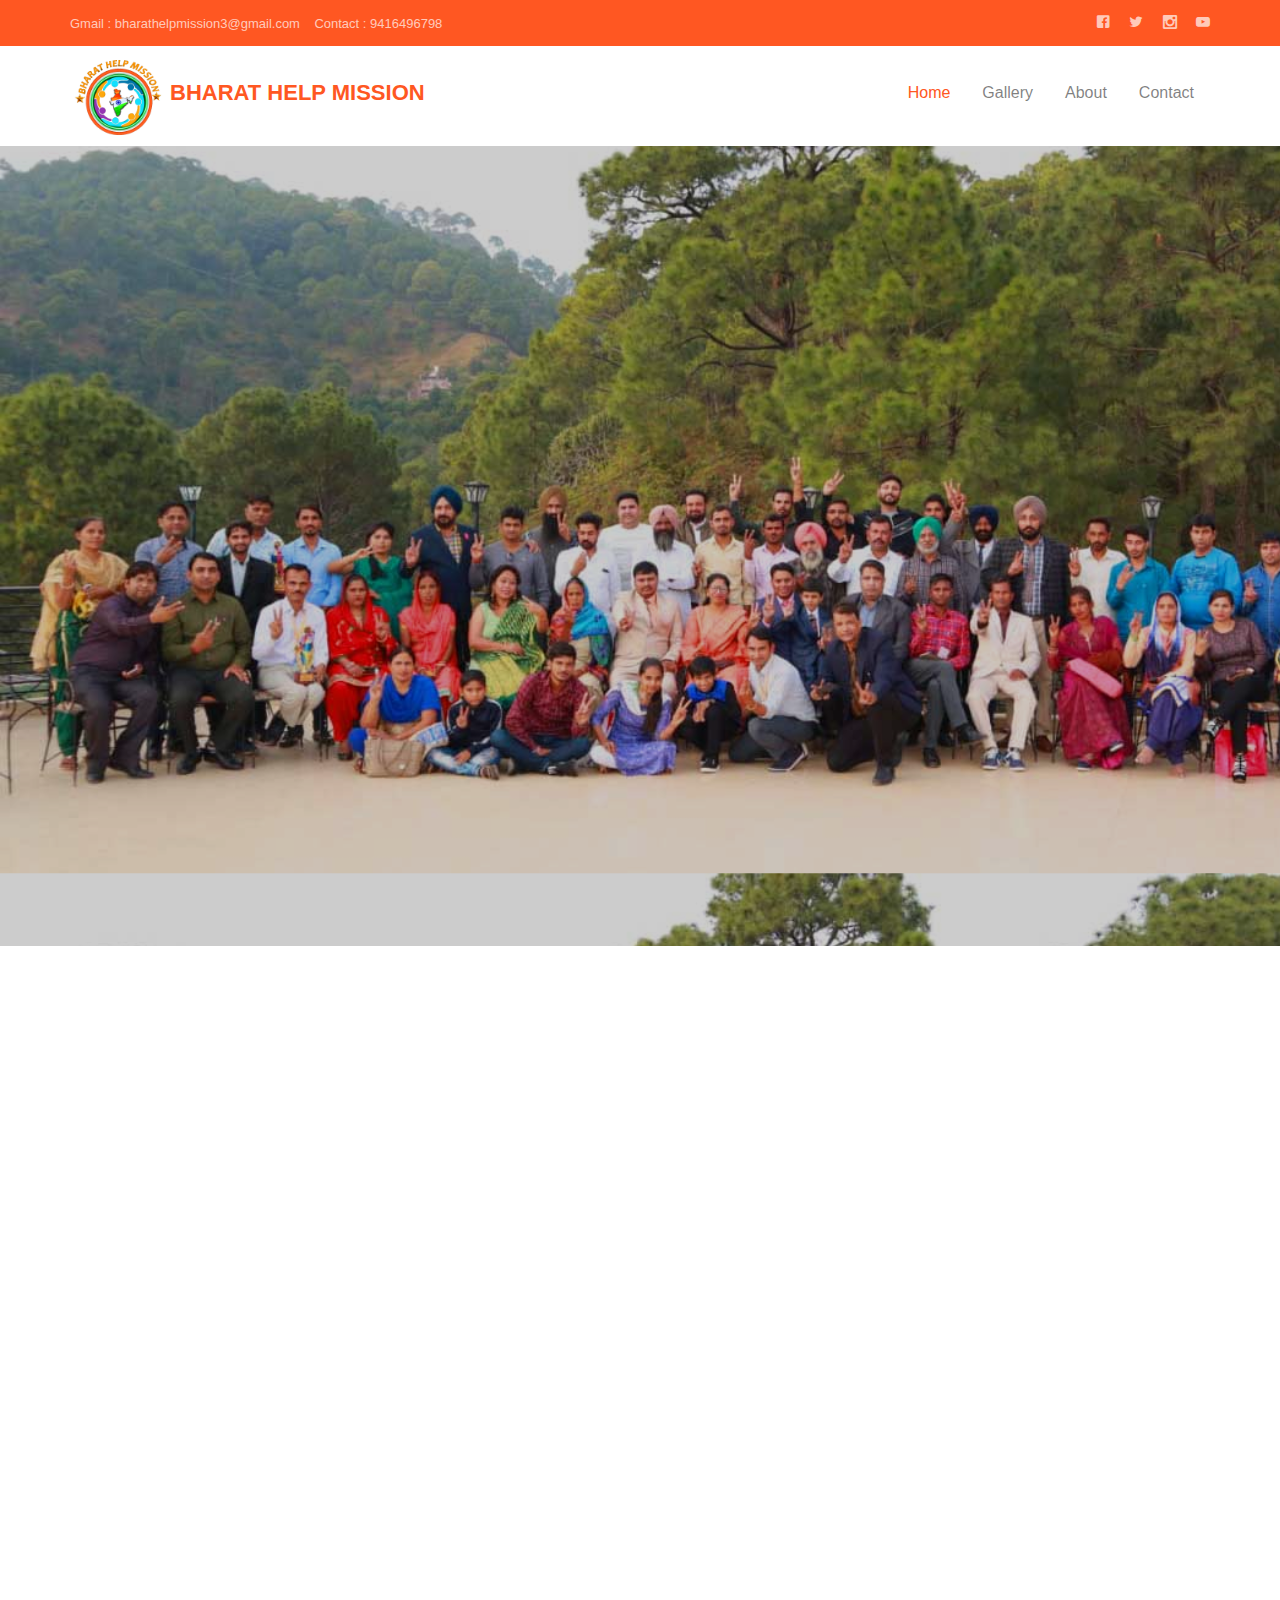
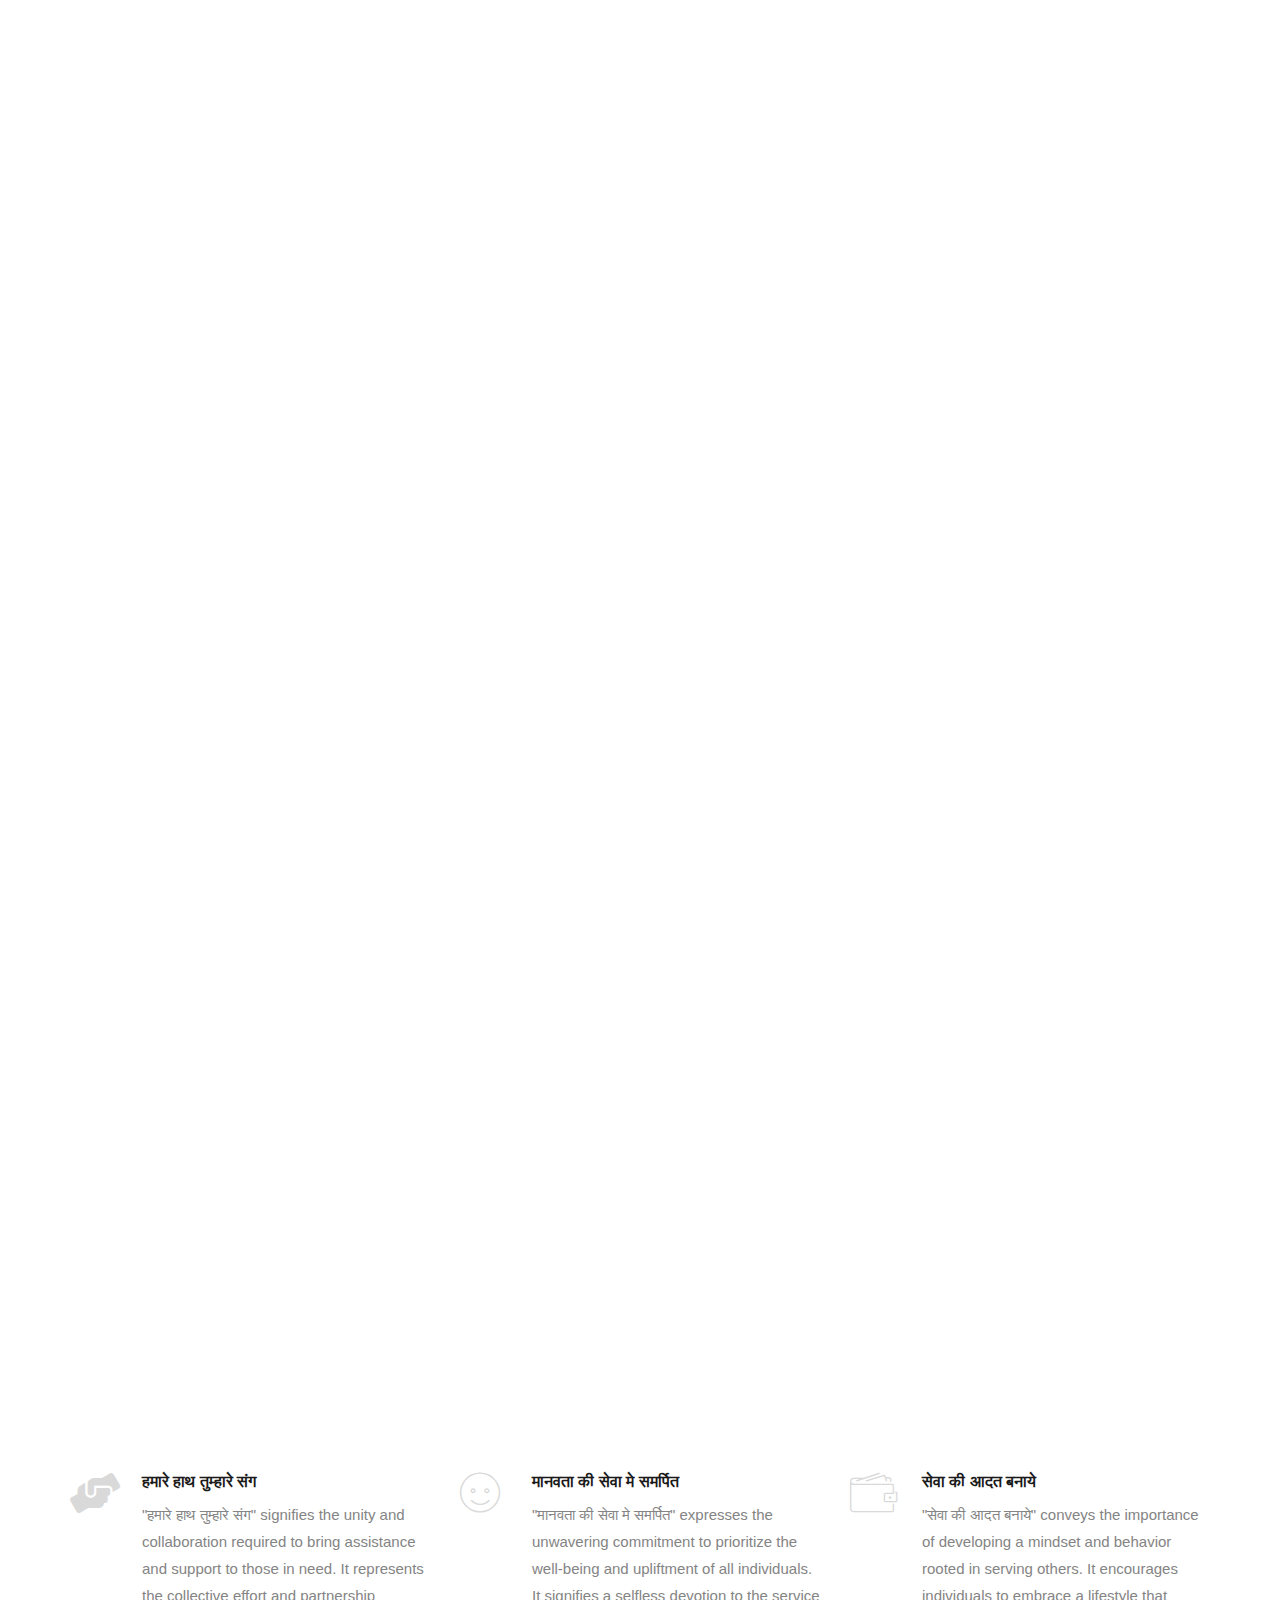
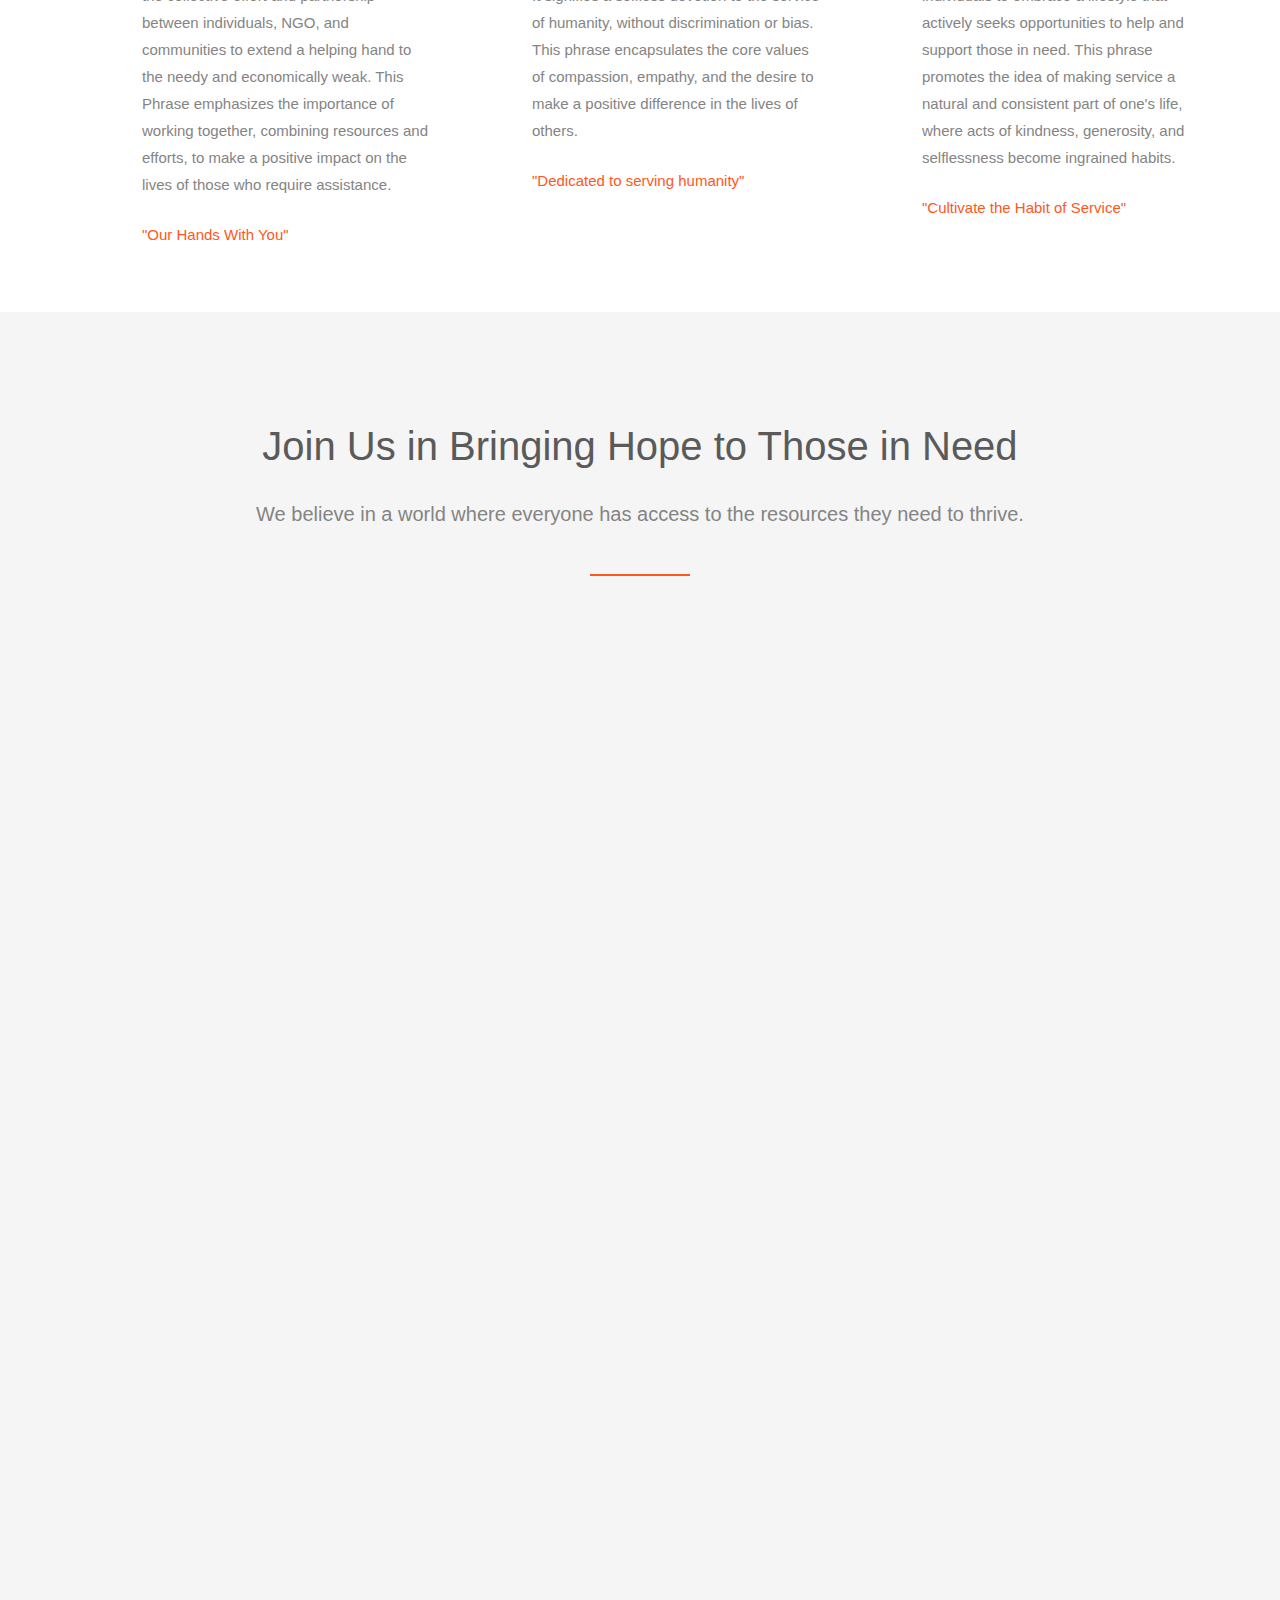
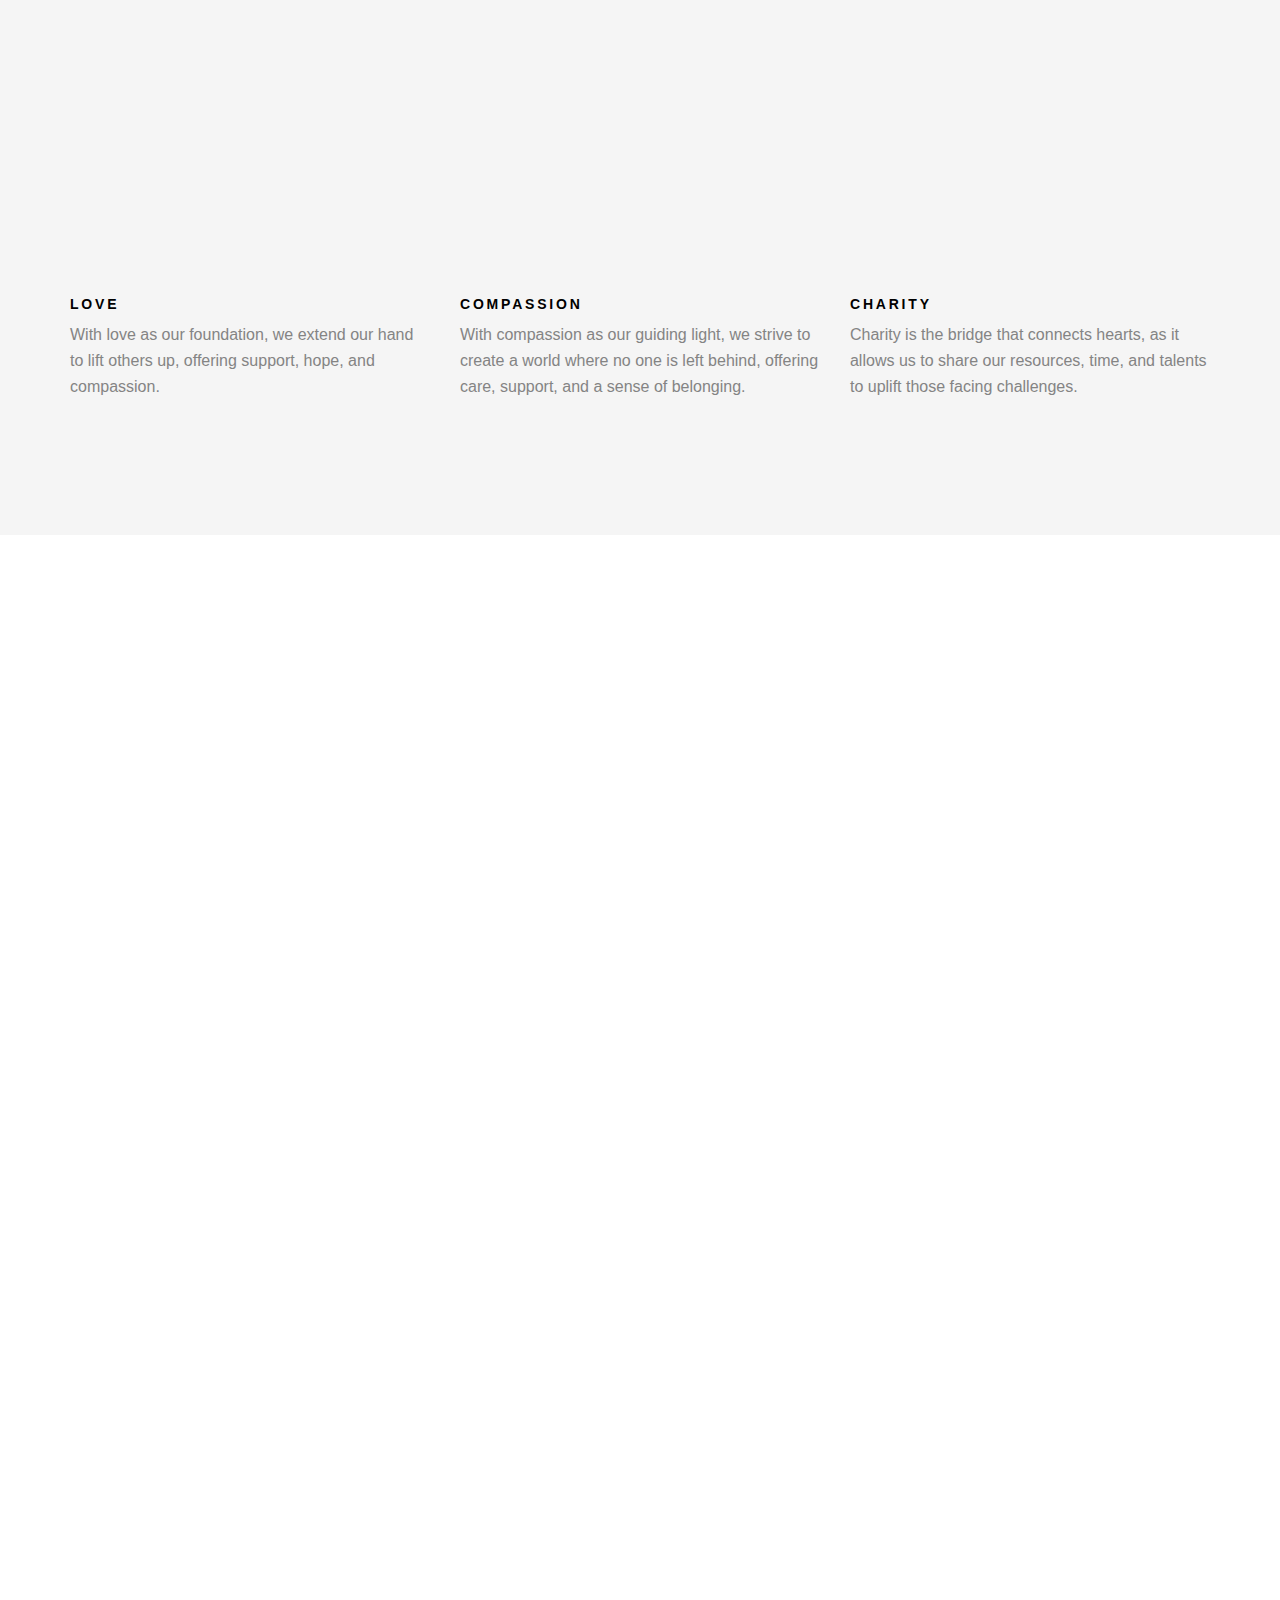
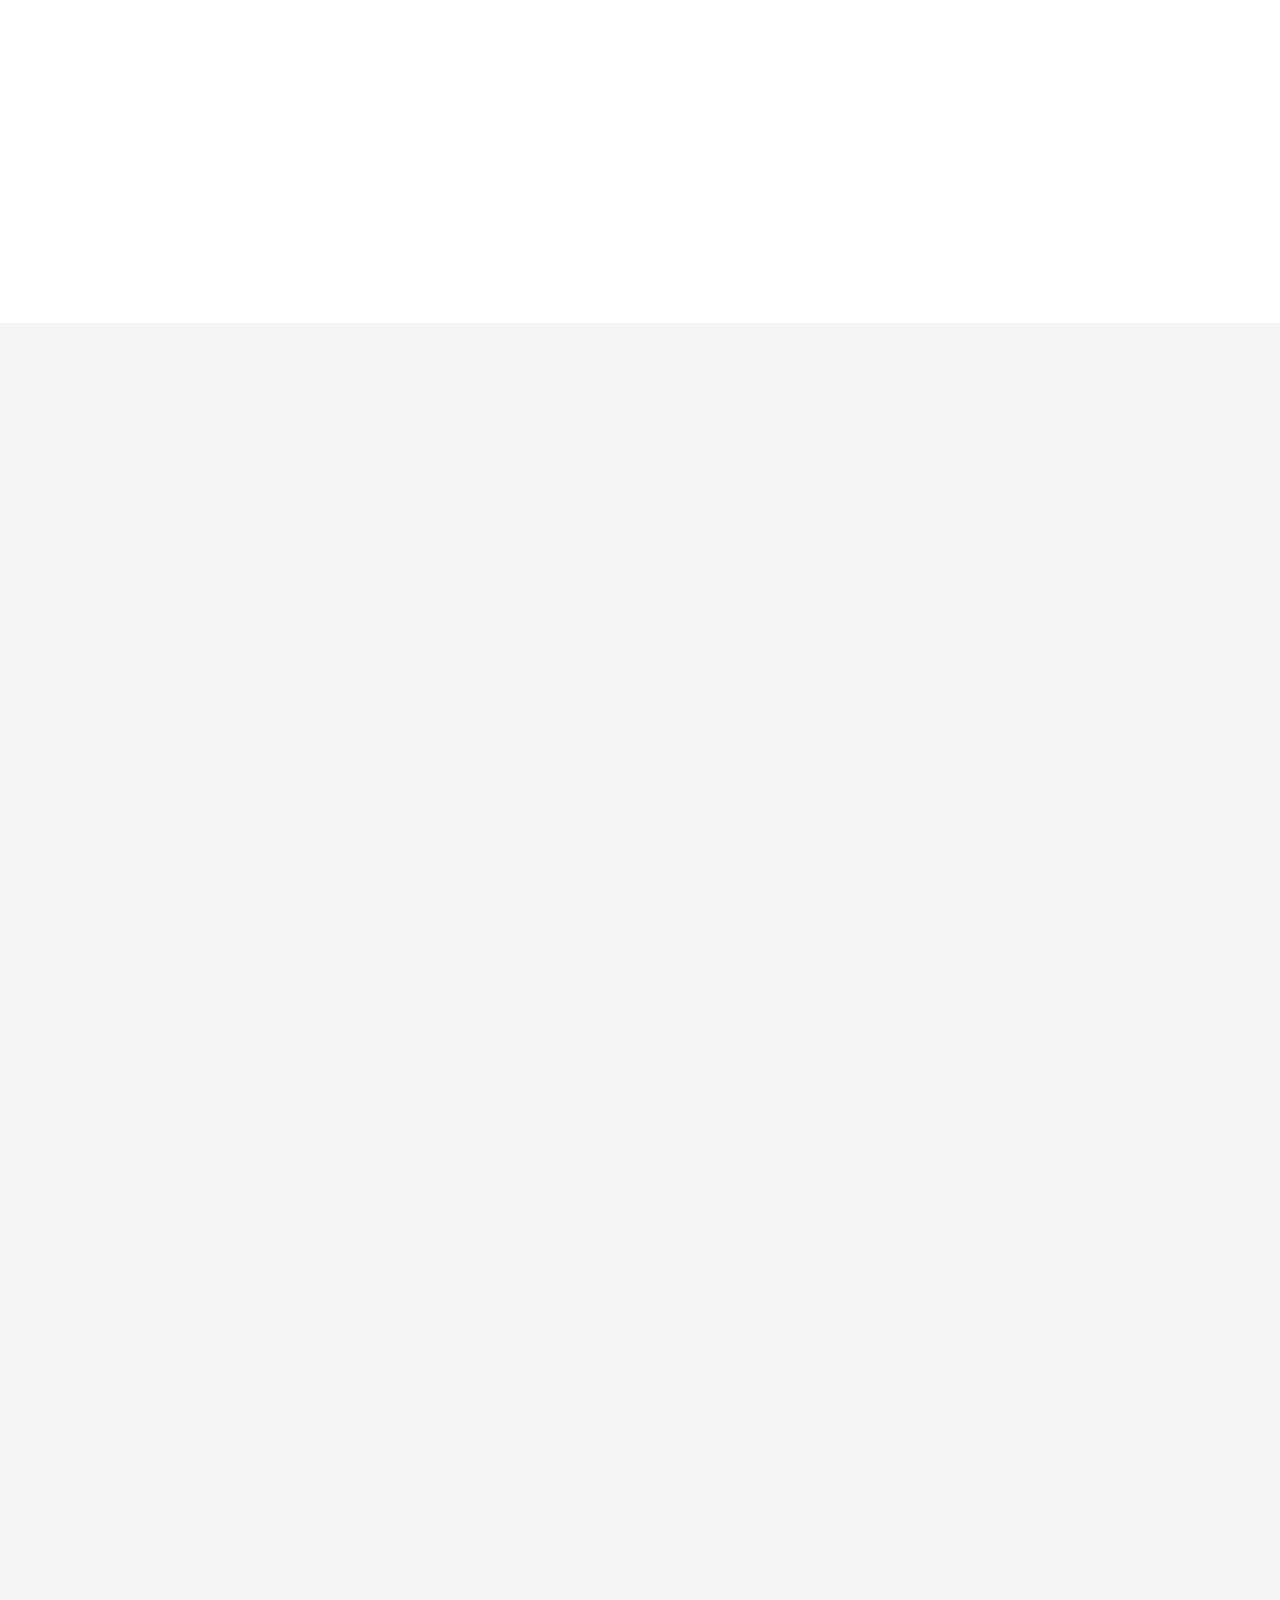
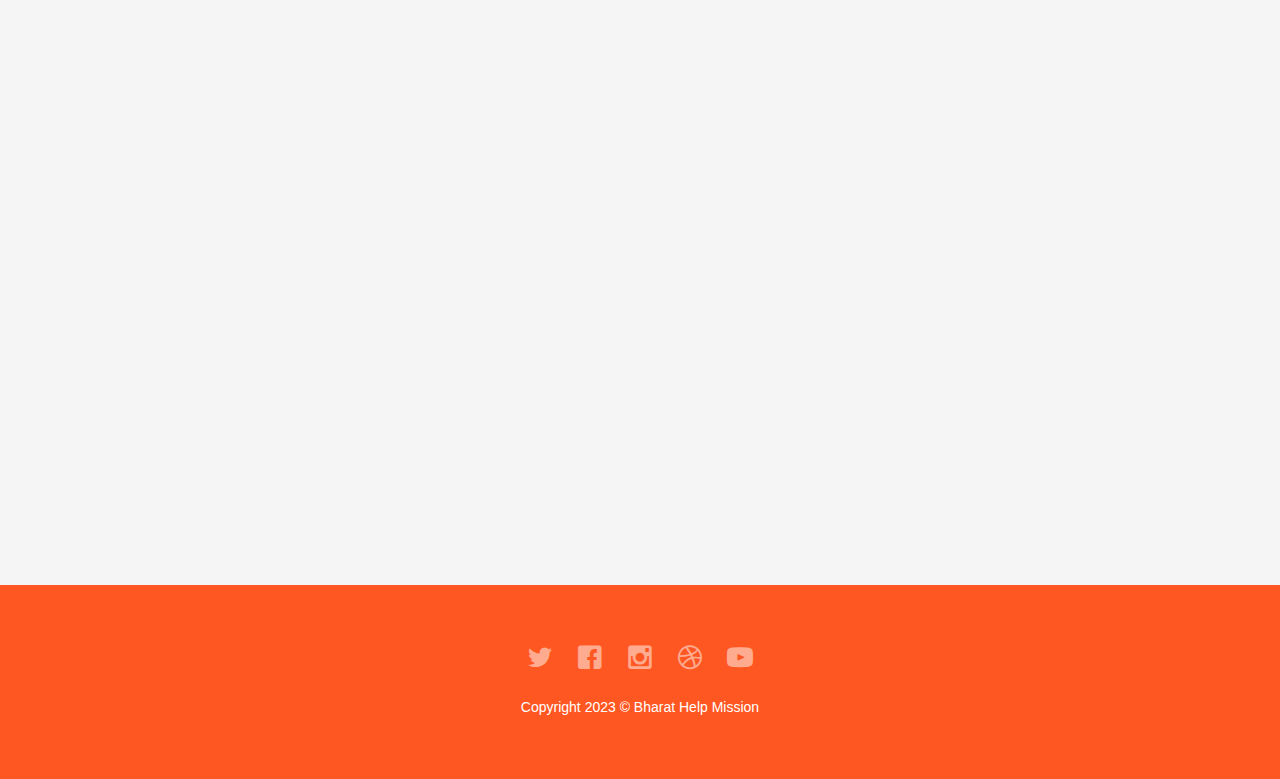
<file: index.html>
<!DOCTYPE html>
<!--[if gt IE 8]><!--> <html class="no-js"> <!--<![endif]-->
	<head>
	<meta charset="utf-8">
	<meta http-equiv="X-UA-Compatible" content="IE=edge">
	<title>Bharat Help Mission</title>
	<meta name="viewport" content="width=device-width, initial-scale=1">

	<meta name="description" content="At Bharat Help Mission, we are dedicated to making a positive impact in the lives of individuals and communities across India. Our multifaceted approach focuses on Health & Education, Awareness Camps for Drug Addiction in Youth, Plantation Camps for Environment Awareness, Food Delivery for Needy Persons, and supporting economically weak girls in their marriages. We believe in creating a brighter future by fostering compassion, empowerment, and sustainable development.">
	<meta name="keywords" content="Bharat help mission,Health & Education, Awareness Camps, Drug Addiction in Youth, Plantation Camps, Environment Awareness, Food Delivery, Needy Persons Initiative, Economically Weak Girls, Marriage Support, Empowerment, Sustainable Development, Compassion, Community, Generosity, Hope, Resilience, Unity, Social Issues, Collective Action, Transformation, Inclusion,NGO in kaithal, Charity organization, Social welfare, Volunteer opportunities, Philanthropy, Community development, Social impact, Humanitarian work, Empowering lives, Poverty alleviation, Education for underprivileged, Health initiatives, Environmental conservation, Youth empowerment, Women empowerment, Rural development, Sustainable initiatives, Community outreach, Support for marginalized, Disaster relief.">
	<meta name="robots" content="index, follow">
	<meta name="googlebot" content="index, follow">
	<meta name="google" content="nositelinkssearchbox">
	<meta property="og:title" content="Bharat help mission">
	<meta property="og:type" content="website">
	<meta property="og:url" content="https://bharathelpmission.com">
	<meta property="og:image" content="https://bharathelpmission.com/images/overview.png">


  	<!-- Facebook and Twitter integration -->
	<meta property="og:title" content=""/>
	<meta property="og:image" content=""/>
	<meta property="og:url" content=""/>
	<meta property="og:site_name" content=""/>
	<meta property="og:description" content=""/>
	<meta name="twitter:title" content="" />
	<meta name="twitter:image" content="" />
	<meta name="twitter:url" content="" />
	<meta name="twitter:card" content="" />

	<!-- Place favicon.ico and apple-touch-icon.png in the root directory -->
	<link rel="shortcut icon" href="favicon.ico">

	<!-- <link href='https://fonts.googleapis.com/css?family=Open+Sans:400,700,300' rel='stylesheet' type='text/css'> -->
	
	<!-- Animate.css -->
	<link rel="stylesheet" href="css/animate.css">
	<!-- Icomoon Icon Fonts-->
	<link rel="stylesheet" href="css/icomoon.css">
	<!-- Bootstrap  -->
	<link rel="stylesheet" href="css/bootstrap.css">
	<!-- Superfish -->
	<link rel="stylesheet" href="css/superfish.css">

	<link rel="stylesheet" href="css/style.css">

	<link rel="stylesheet" href="https://cdnjs.cloudflare.com/ajax/libs/font-awesome/5.15.3/css/all.min.css">



	<!-- Modernizr JS -->
	<script src="js/modernizr-2.6.2.min.js"></script>
	<!-- FOR IE9 below -->
	<!--[if lt IE 9]>
	<script src="js/respond.min.js"></script>
	<![endif]-->

	</head>
	<body>
		<div id="fh5co-wrapper">
		<div id="fh5co-page">
		<div class="header-top">
			<div class="container">
				<div class="row">
					<div class="col-md-6 col-sm-6 text-left fh5co-link">
						<a href="#">Gmail : bharathelpmission3@gmail.com</a>
						<a href="#">Contact : 9416496798</a>
					</div>
					<div class="col-md-6 col-sm-6 text-right fh5co-social">
						<a href="https://www.facebook.com/BHARATHELPMISSION?mibextid=ZbWKwL" class="grow"><i class="icon-facebook2"></i></a>
						<a href="#" class="grow"><i class="icon-twitter2"></i></a>
						<a href="#" class="grow"><i class="icon-instagram2"></i></a>
						<a href="https://www.youtube.com/@bharathelpmission1183" class="grow"><i class="icon-youtube2"></i></a>
					</div>
				</div>
			</div>
		</div>
		<header id="fh5co-header-section" class="sticky-banner">
			<div class="container">
				<div class="nav-header">
					<img src="/images/logos.png" alt="Logo" width="100px" style="float:left;">
					<a href="#" class="js-fh5co-nav-toggle fh5co-nav-toggle dark"><i></i></a>
					<h1 id="fh5co-logo"><a href="index.html">Bharat Help Mission</a></h1>
					<!-- START #fh5co-menu-wrap -->
					<nav id="fh5co-menu-wrap" role="navigation">
						<ul class="sf-menu" id="fh5co-primary-menu">
							<li class="active">
								<a href="index.html">Home </a>
							</li>
							<!-- <li>
								<a href="#" class="fh5co-sub-ddown">Menu 1</a>
								<ul class="fh5co-sub-menu">
									<li><a href="#">Submenu 1</a></li>
									<li><a href="#">Submenu 2</a></li>
									<li><a href="#">SubGallery</a></li>
									<li><a href="#">Submenu 4</a></li>
									<li><a href="#">Submenu 5</a></li>
								</ul>
							</li> -->
							<!-- <li>
								<a href="#" class="fh5co-sub-ddown">Menu 2</a>
								 <ul class="fh5co-sub-menu">
								 	<li><a href="#">Submenu 1</a></li>
								 	<li><a href="#">Submenu 2</a></li>
								 	<li><a href="#">SubGallery</a></li>
								</ul>
							</li> -->
							<li><a href="Gallery.html">Gallery</a></li>
							<li><a href="about.html">About</a></li>
							<li><a href="contact.html">Contact</a></li>
						</ul>
					</nav>
				</div>
			</div>
		</header>
		
		

		<div class="fh5co-hero">
			<div class="fh5co-overlay"></div>
			<div class="fh5co-cover text-center" data-stellar-background-ratio="0.5" style="background-image: url(images/cover_bg_1.jpg);">
				<!-- <div class="desc animate-box">
					<h2><strong>Text</strong> Word <strong>For Example</strong></h2>
					<span>by <a href="#" target="_blank" class="fh5co-site-name">Bharat Mission Help</a></span>
					<span><a class="btn btn-primary btn-lg" href="#">Any Button</a></span>
				</div> -->
			</div>

		</div>
		<!-- end:header-top -->
		<!-- fh5co-content-section -->

		<div id="fh5co-services-section">
			<div class="container">
				<div class="row">
					<div class="col-md-8 col-md-offset-2 text-center heading-section animate-box">
						<h3>Our Projects & Service Sectors</h3>
						<p>At Bharat Help Mission, we're committed to creating a better world for everyone. Through our work, we provide support and resources to those who need it most, including economically disadvantaged families and individuals. From helping to fund weddings for young women to providing essential supplies to communities in crisis, we're dedicated to making a difference in the lives of others.</p>
					</div>
				</div>
			</div>
			<div class="container">
				<div class="row text-center">
					<div class="col-md-4 col-sm-4">
						<div class="services animate-box">
							<span><img src="images/icons/health.png" width="200px"></i></span>
							<h3>Health & Education</h3>
							<p>At Bharat Help Mission, we are dedicated to transforming lives through health and education initiatives. We strive to empower individuals and communities by providing access to quality healthcare services and educational opportunities. Our mission is to build a healthier and more educated society, where every person has the chance to thrive and reach their full potential.</p>
							<!-- <p>"Empowering Lives through Health and Education"</p> -->
						</div>
					</div>
					<div class="col-md-4 col-sm-4">
						<div class="services animate-box">
							<span><img src="images/icons/marrige.png" width="200px"></span>
							<h3>Poor Girl Group Marriage Program</h3>
							<p>We are committed to empowering economically disadvantaged girls through our Poor Girl Group Marriage Program. We believe that every girl deserves a dignified and joyous wedding celebration, regardless of their financial circumstances. Through our program, we provide financial support and resources to help these girls embark on their journey of matrimony with happiness and confidence. </p>
						</div>
					</div>
					<div class="col-md-4 col-sm-4">
						<div class="services animate-box">
							<span><img src="images/icons/drug.png" width="200px"></span>
							<h3>Awareness Camp for Drug Addiction in Youth</h3>
							<p>we are dedicated to raising awareness about drug addiction in youth and fostering a drug-free future. Our Awareness Camp for Drug Addiction in Youth is designed to educate, support, and empower young individuals to make informed choices and steer clear of substance abuse. We aim to equip the youth with the knowledge and resources they need to lead healthy and fulfilling lives. Join us in our mission to build a generation free from the clutches of drug addiction.</p>
						</div>
					</div>
					<div class="col-md-4 col-sm-4">
						<div class="services animate-box">
							<span><img src="images/icons/plantation.png" width="200px"></span>
							<h3>Plantation Camp for Environment Awareness</h3>
							<p>we are passionate about environmental conservation and nurturing a greener future. Our Plantation Camp aims to bring communities together to actively participate in reforestation efforts. Through hands-on activities and educational sessions, we encourage individuals of all ages to plant trees, restore ecosystems, and create a sustainable environment for generations to come. Join us in making a positive impact on our planet through our Plantation Camp and let's sow the seeds of a greener tomorrow.</p>
						</div>
					</div>
					<div class="col-md-4 col-sm-4">
						<div class="services animate-box">
							<span><img src="images/icons/food.png" width="200px"></span>
							<h3>Food Delivery for Needy Persons Initiative</h3>
							<p>We believe that no one should go hungry. Our Food Delivery for Needy Persons initiative is dedicated to providing nutritious meals to individuals and families facing food insecurity. Through our network of volunteers and partnerships with local businesses, we deliver warm and wholesome meals directly to those in need. Join us in making a difference by ensuring that everyone has access to nourishing food, one meal at a time.</p>
						</div>
					</div>
					<div class="col-md-4 col-sm-4">
						<div class="services animate-box">
							<span><img src="images/icons/vaccination.png" width="200px"></span>
							<h3>Vaccination Camp (Medical Mission)</h3>
							<p> We are committed to safeguarding public health through our Vaccination Camp. Our camp aims to promote widespread vaccination and protect communities against preventable diseases. We provide a convenient and accessible platform for individuals to receive vaccinations in a safe and organized environment. Through our dedicated healthcare professionals and volunteers, we ensure that everyone has the opportunity to access life-saving immunizations. Join us in our mission to create healthier communities through our Vaccination Camp.</p>
						</div>
					</div>
				</div>
			</div>
		</div>



		<div id="fh5co-features">
			<div class="container">
				<div class="row">
					<div class="col-md-4">

						<div class="feature-left">
							<span class="icon">
								<!-- <i class="icon-profile-male"></i> -->
								<i class="fas fa-hands-helping"></i> <!-- Example: Social help icon -->
							</span>
							<div class="feature-copy">
								<h3>हमारे हाथ तुम्हारे संग</h3>
								<p>"हमारे हाथ तुम्हारे संग" signifies the unity and collaboration required to bring assistance and support to those in need. It represents the collective effort and partnership between individuals, NGO, and communities to extend a helping hand to the needy and economically weak. This Phrase emphasizes the importance of working together, combining resources and efforts, to make a positive impact on the lives of those who require assistance.</p>
								<p><a>"Our Hands With You"</a></p>
							</div>
						</div>

					</div>

					<div class="col-md-4">
						<div class="feature-left">
							<span class="icon">
								<i class="icon-happy"></i>
								<!-- <i class="fas fa-hands-holding-heart"></i> -->


							</span>
							<div class="feature-copy">
								<h3>मानवता की सेवा मे समर्पित</h3>
								<p>"मानवता की सेवा मे समर्पित" expresses the unwavering commitment to prioritize the well-being and upliftment of all individuals. It signifies a selfless devotion to the service of humanity, without discrimination or bias. This phrase encapsulates the core values of compassion, empathy, and the desire to make a positive difference in the lives of others. </p>
								<p><a >"Dedicated to serving humanity"</a></p>
							</div>
						</div>

					</div>
					<div class="col-md-4">
						<div class="feature-left">
							<span class="icon">
								<i class="icon-wallet"></i>
							</span>
							<div class="feature-copy">
								<h3>सेवा की आदत बनाये</h3>
								<p>"सेवा की आदत बनाये"  conveys the importance of developing a mindset and behavior rooted in serving others. It encourages individuals to embrace a lifestyle that actively seeks opportunities to help and support those in need. This phrase promotes the idea of making service a natural and consistent part of one's life, where acts of kindness, generosity, and selflessness become ingrained habits. </p>
								<p><a href="#">"Cultivate the Habit of Service" </a></p>
							</div>
						</div>
					</div>
				</div>
			</div>
		</div>

		<div id="fh5co-feature-product" class="fh5co-section-gray">
			<div class="container">
				<div class="row">
					<div class="col-md-12 text-center heading-section">
						<h3>Join Us in Bringing Hope to Those in Need</h3>
						<p>We believe in a world where everyone has access to the resources they need to thrive.</p>
					</div>
				</div>

				<div class="row row-bottom-padded-md">
					<div class="col-md-12 text-center animate-box">
						<p><img src="images/cover_bg_1a.jpg" alt="Free HTML5 Bootstrap Template" class="img-responsive"></p>
					</div>
					<div class="col-md-6 text-center animate-box">
						<p><img src="images/cover_bg_2.jpg" alt="Free HTML5 Bootstrap Template" class="img-responsive"></p>
					</div>
					<div class="col-md-6 text-center animate-box">
						<p><img src="images/cover_bg_3.jpg" alt="Free HTML5 Bootstrap Template" class="img-responsive"></p>
					</div>
				</div>
				<div class="row">
					<div class="col-md-4">
						<div class="feature-text">
							<h3>Love</h3>
							<p>With love as our foundation, we extend our hand to lift others up, offering support, hope, and compassion.</p>
						</div>
					</div>
					<div class="col-md-4">
						<div class="feature-text">
							<h3>Compassion</h3>
							<p>With compassion as our guiding light, we strive to create a world where no one is left behind, offering care, support, and a sense of belonging.</p>
						</div>
					</div>
					<div class="col-md-4">
						<div class="feature-text">
							<h3>Charity</h3>
							<p>Charity is the bridge that connects hearts, as it allows us to share our resources, time, and talents to uplift those facing challenges.</p>
						</div>
					</div>
				</div>

				
			</div>
		</div>

		
		<div id="fh5co-portfolio">
			<div class="container">

				<div class="row">
					<div class="col-md-6 col-md-offset-3 text-center heading-section animate-box">
						<h3>Our Gallery</h3>
						<p>Some Text about description your photos.</p>
					</div>
				</div>

				
				<div class="row row-bottom-padded-md">
					<div class="col-md-12">
						<ul id="fh5co-portfolio-list">

							<li class="two-third animate-box" data-animate-effect="fadeIn" style="background-image: url(images/cover_bg_1.jpg); ">
								<a href="#" class="color-3">
									<div class="case-studies-summary">
										<span>Give Love</span>
										<h2>Donation is caring</h2>
									</div>
								</a>
							</li>
						
							<li class="one-third animate-box" data-animate-effect="fadeIn" style="background-image: url(images/cover_bg_3.jpg); ">
								<a href="#" class="color-4">
									<div class="case-studies-summary">
										<span>Give Love</span>
										<h2>Donation is caring</h2>
									</div>
								</a>
							</li>

							<li class="one-third animate-box" data-animate-effect="fadeIn" style="background-image: url(images/cover_bg_1.jpg); "> 
								<a href="#" class="color-5">
									<div class="case-studies-summary">
										<span>Give Love</span>
										<h2>Donation is caring</h2>
									</div>
								</a>
							</li>
							<li class="two-third animate-box" data-animate-effect="fadeIn" style="background-image: url(images/cover_bg_3.jpg); ">
								<a href="#" class="color-6">
									<div class="case-studies-summary">
										<span>Give Love</span>
										<h2>Donation is caring</h2>
									</div>
								</a>
							</li>
						</ul>		
					</div>
				</div>

				<div class="row">
					<div class="col-md-4 col-md-offset-4 text-center animate-box">
						<a href="Gallery.html" class="btn btn-primary btn-lg">See Gallery</a>
					</div>
				</div>

				
			</div>
		</div>
		

		
		<div id="fh5co-content-section" class="fh5co-section-gray">
			<div class="container">
				<div class="row">
					<div class="col-md-8 col-md-offset-2 text-center heading-section animate-box">
						<h3>Our Philantrophist</h3>
						<p>Meet Our Team, Everyone is dedicated to server herself/himself to social work 	.</p>
					</div>
				</div>
			</div>
			<div class="container">
				<div class="row">
					<div class="col-md-4">
						<div class="fh5co-testimonial text-center animate-box">
							<figure>
								<img src="images/person_1.jpg" alt="user">
							</figure>
							<blockquote>
								<p>&ldquo;Some information about the person like there post or qualification and some work in our bharat mission help ngo &rdquo;</p>
							</blockquote>
							<span>Mr. Manoj Kumar</span>
						</div>
					</div>
					<div class="col-md-4">
						<div class="fh5co-testimonial text-center animate-box">
							<figure>
								<img src="images/person_2.jpg" alt="user">
							</figure>
							<blockquote>
								<p>&ldquo;Some information about the person like there post or qualification and some work in our bharat mission help ngo &rdquo;</p>
							</blockquote>
							<span>Mrs Parkashi Rana Ji</span>
						</div>
					</div>
					<div class="col-md-4">
						<div class="fh5co-testimonial text-center animate-box">
							<figure>
								<img src="images/person_3.jpg" alt="user">
							</figure>
							<blockquote>
								<p>&ldquo;Some information about the person like there post or qualification and some work in our bharat mission help ngo &rdquo;</p>
							</blockquote>
							<span>Mr Mahipal Singh Dhull</span>
						</div>
					</div>
				</div>
			</div>
		</div>

		<!-- END What we do -->


		<div id="fh5co-blog-section" class="fh5co-section-gray">
			<div class="container">
				<div class="row">
					<div class="col-md-8 col-md-offset-2 text-center heading-section animate-box">
						<h3>Recent From Blog</h3>
						<p>Bharat Help Mission is all about compassion, empathy, and kindness. We believe that by coming together as a community and supporting one another, we can make the world a better place. </p>
					</div>
				</div>
			</div>
			<div class="container">
				<div class="row row-bottom-padded-md">
					<div class="col-lg-4 col-md-4 col-sm-6">
						<div class="fh5co-blog animate-box">
							<a href="#"><img class="img-responsive" src="images/cover_bg_1.jpg" alt=""></a>
							<div class="blog-text">
								<div class="prod-title">
									<h3><a href=""#>Name of Mission or Work</a></h3>
									<span class="posted_by">Date of Work</span>
									<span class="comment"><a href="">21<i class="icon-bubble2"></i></a></span>
									<p>some information about these works or social work</p>
									<p><a href="#">Learn More...</a></p>
								</div>
							</div> 
						</div>
					</div>
					<div class="col-lg-4 col-md-4 col-sm-6">
						<div class="fh5co-blog animate-box">
							<a href="#"><img class="img-responsive" src="images/cover_bg_2.jpg" alt=""></a>
							<div class="blog-text">
								<div class="prod-title">
									<h3><a href=""#>Name of Mission or Work</a></h3>
									<span class="posted_by">Date of Work</span>
									<span class="comment"><a href="">21<i class="icon-bubble2"></i></a></span>
									<p>some information about these works or social work</p>
									<p><a href="#">Learn More...</a></p>
								</div>
							</div> 
						</div>
					</div>
					<div class="clearfix visible-sm-block"></div>
					<div class="col-lg-4 col-md-4 col-sm-6">
						<div class="fh5co-blog animate-box">
							<a href="#"><img class="img-responsive" src="images/cover_bg_3.jpg" alt=""></a>
							<div class="blog-text">
								<div class="prod-title">
									<h3><a href=""#>Name of Mission or Work</a></h3>
									<span class="posted_by">Date of Work</span>
									<span class="comment"><a href="">21<i class="icon-bubble2"></i></a></span>
									<p>some information about these works or social work</p>
									<p><a href="#">Learn More...</a></p>
								</div>
							</div> 
						</div>
					</div>
					<div class="clearfix visible-md-block"></div>
				</div>

				<div class="row">
					<div class="col-md-4 col-md-offset-4 text-center animate-box">
						<a href="#" class="btn btn-primary btn-lg">Our Blog</a>
					</div>
				</div>

			</div>
		</div>
		<!-- fh5co-blog-section -->
		<footer>
			<div id="footer">
				<div class="container">
					<div class="row">
						<div class="col-md-6 col-md-offset-3 text-center">
							<p class="fh5co-social-icons">
								<a href="#"><i class="icon-twitter2"></i></a>
								<a href="https://www.facebook.com/BHARATHELPMISSION?mibextid=ZbWKwL"><i class="icon-facebook2"></i></a>
								<a href="#"><i class="icon-instagram"></i></a>
								<a href=""><i class="icon-dribbble2"></i></a>
								<a href="https://www.youtube.com/@bharathelpmission1183"><i class="icon-youtube"></i></a>
							</p>
							<p>Copyright 2023 © Bharat Help Mission</p>
						</div>
					</div>
				</div>
			</div>
		</footer>
	

	</div>
	<!-- END fh5co-page -->

	</div>
	<!-- END fh5co-wrapper -->

	<!-- jQuery -->


	<script src="js/jquery.min.js"></script>
	<!-- jQuery Easing -->
	<script src="js/jquery.easing.1.3.js"></script>
	<!-- Bootstrap -->
	<script src="js/bootstrap.min.js"></script>
	<!-- Waypoints -->
	<script src="js/jquery.waypoints.min.js"></script>
	<script src="js/sticky.js"></script>

	<!-- Stellar -->
	<script src="js/jquery.stellar.min.js"></script>
	<!-- Superfish -->
	<script src="js/hoverIntent.js"></script>
	<script src="js/superfish.js"></script>
	
	<!-- Main JS -->
	<script src="js/main.js"></script>

	</body>
</html>
</file>
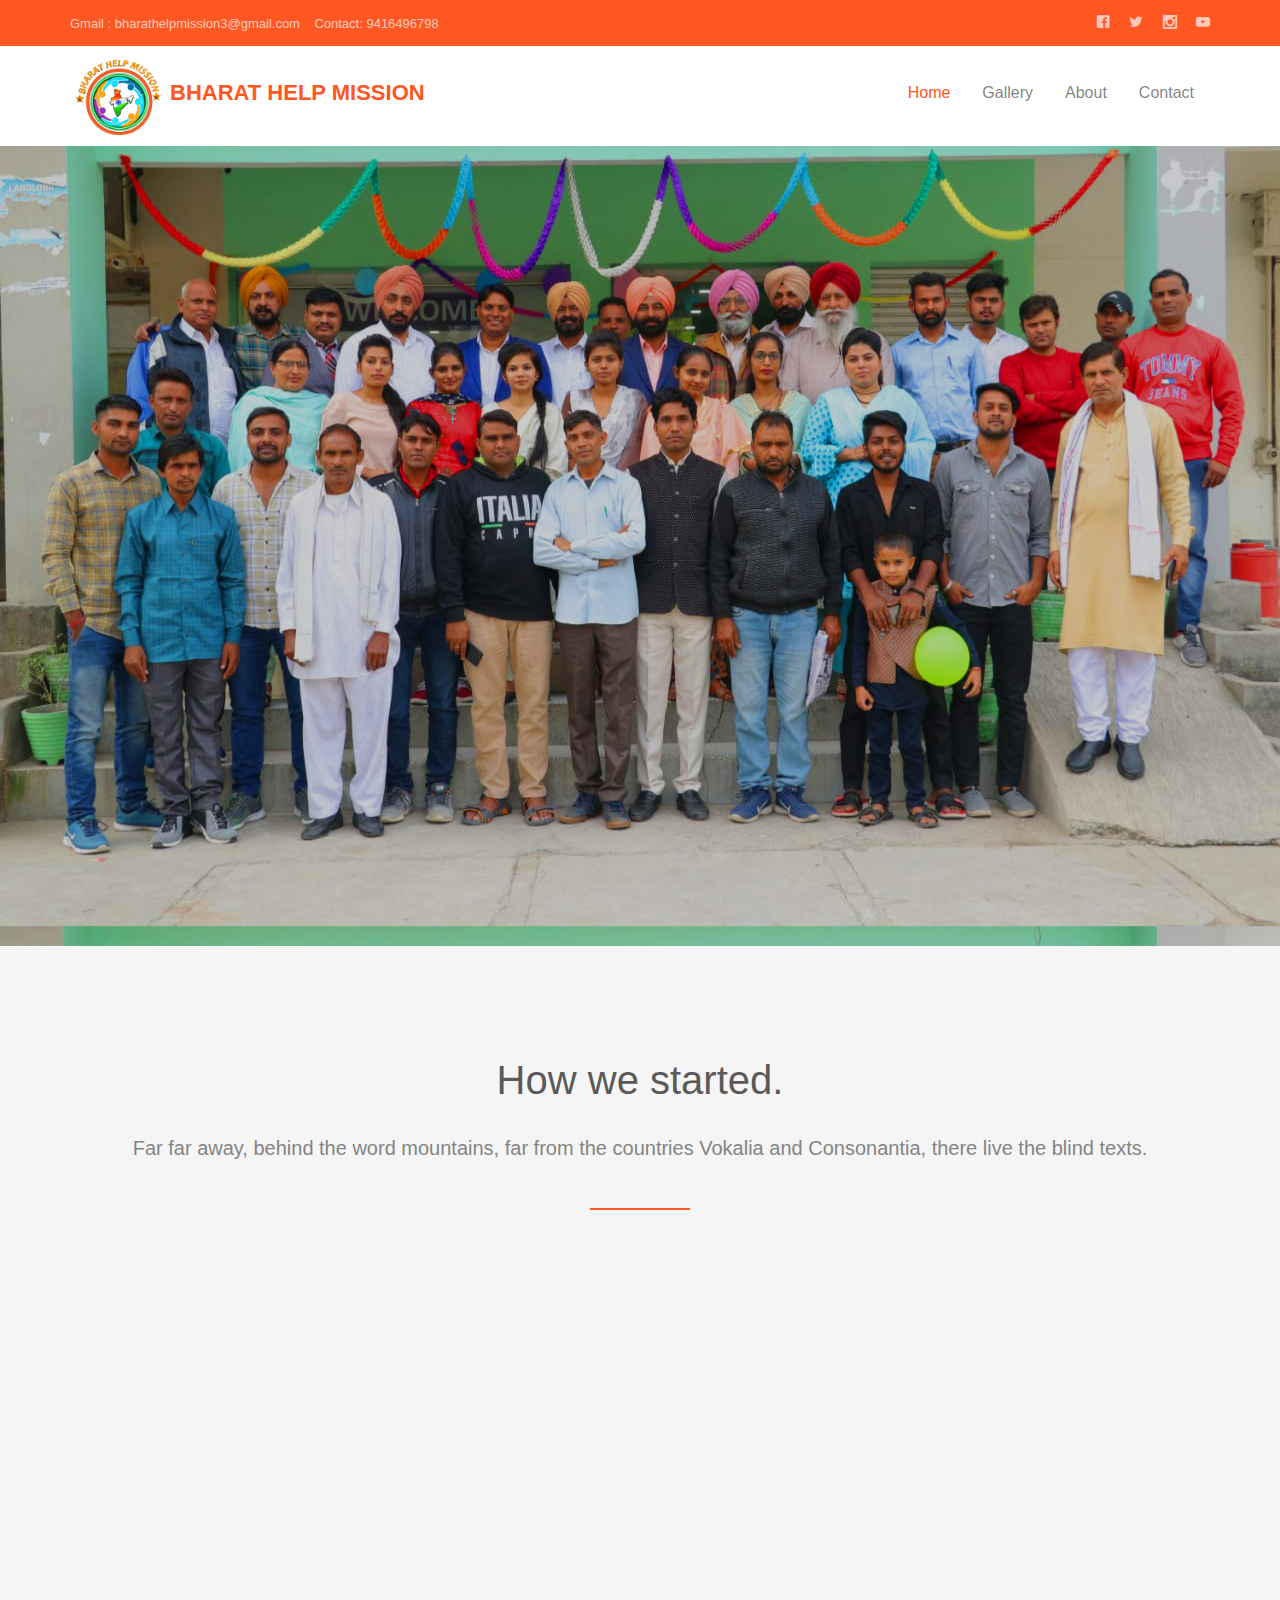
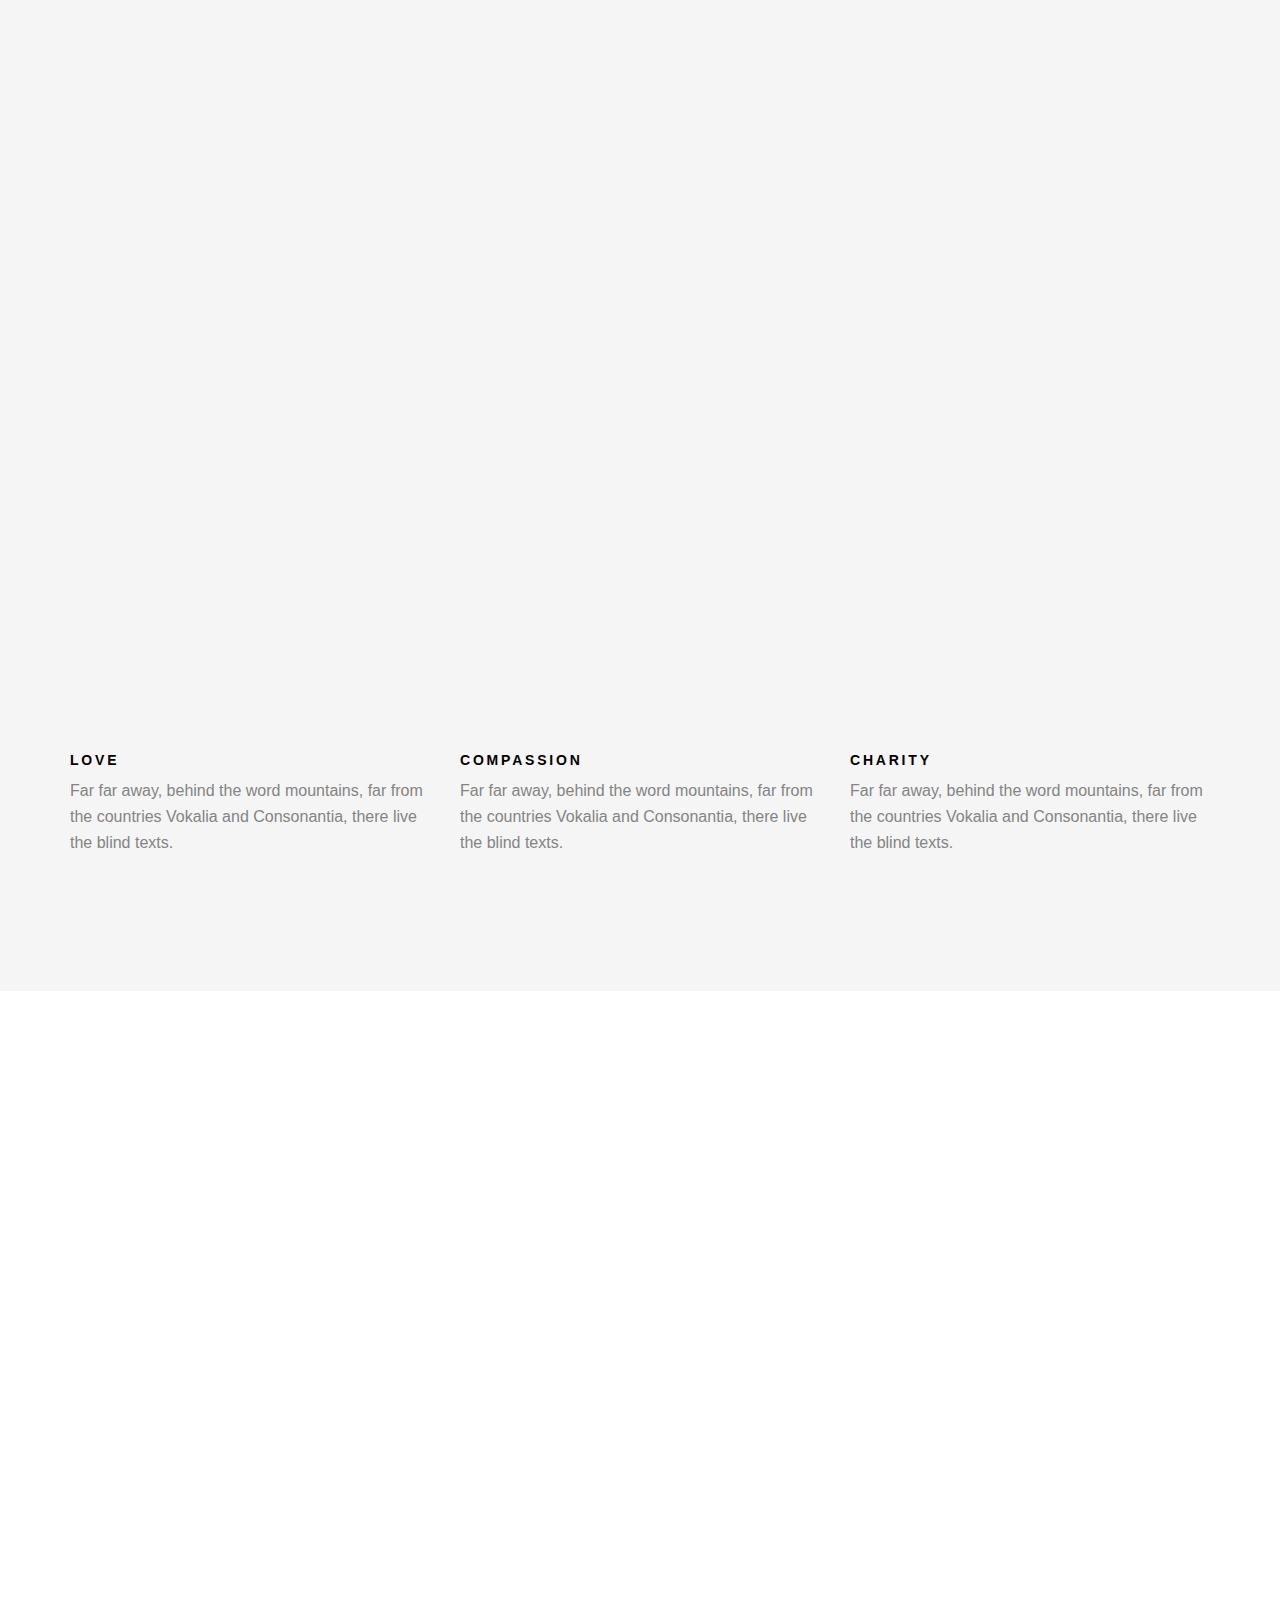
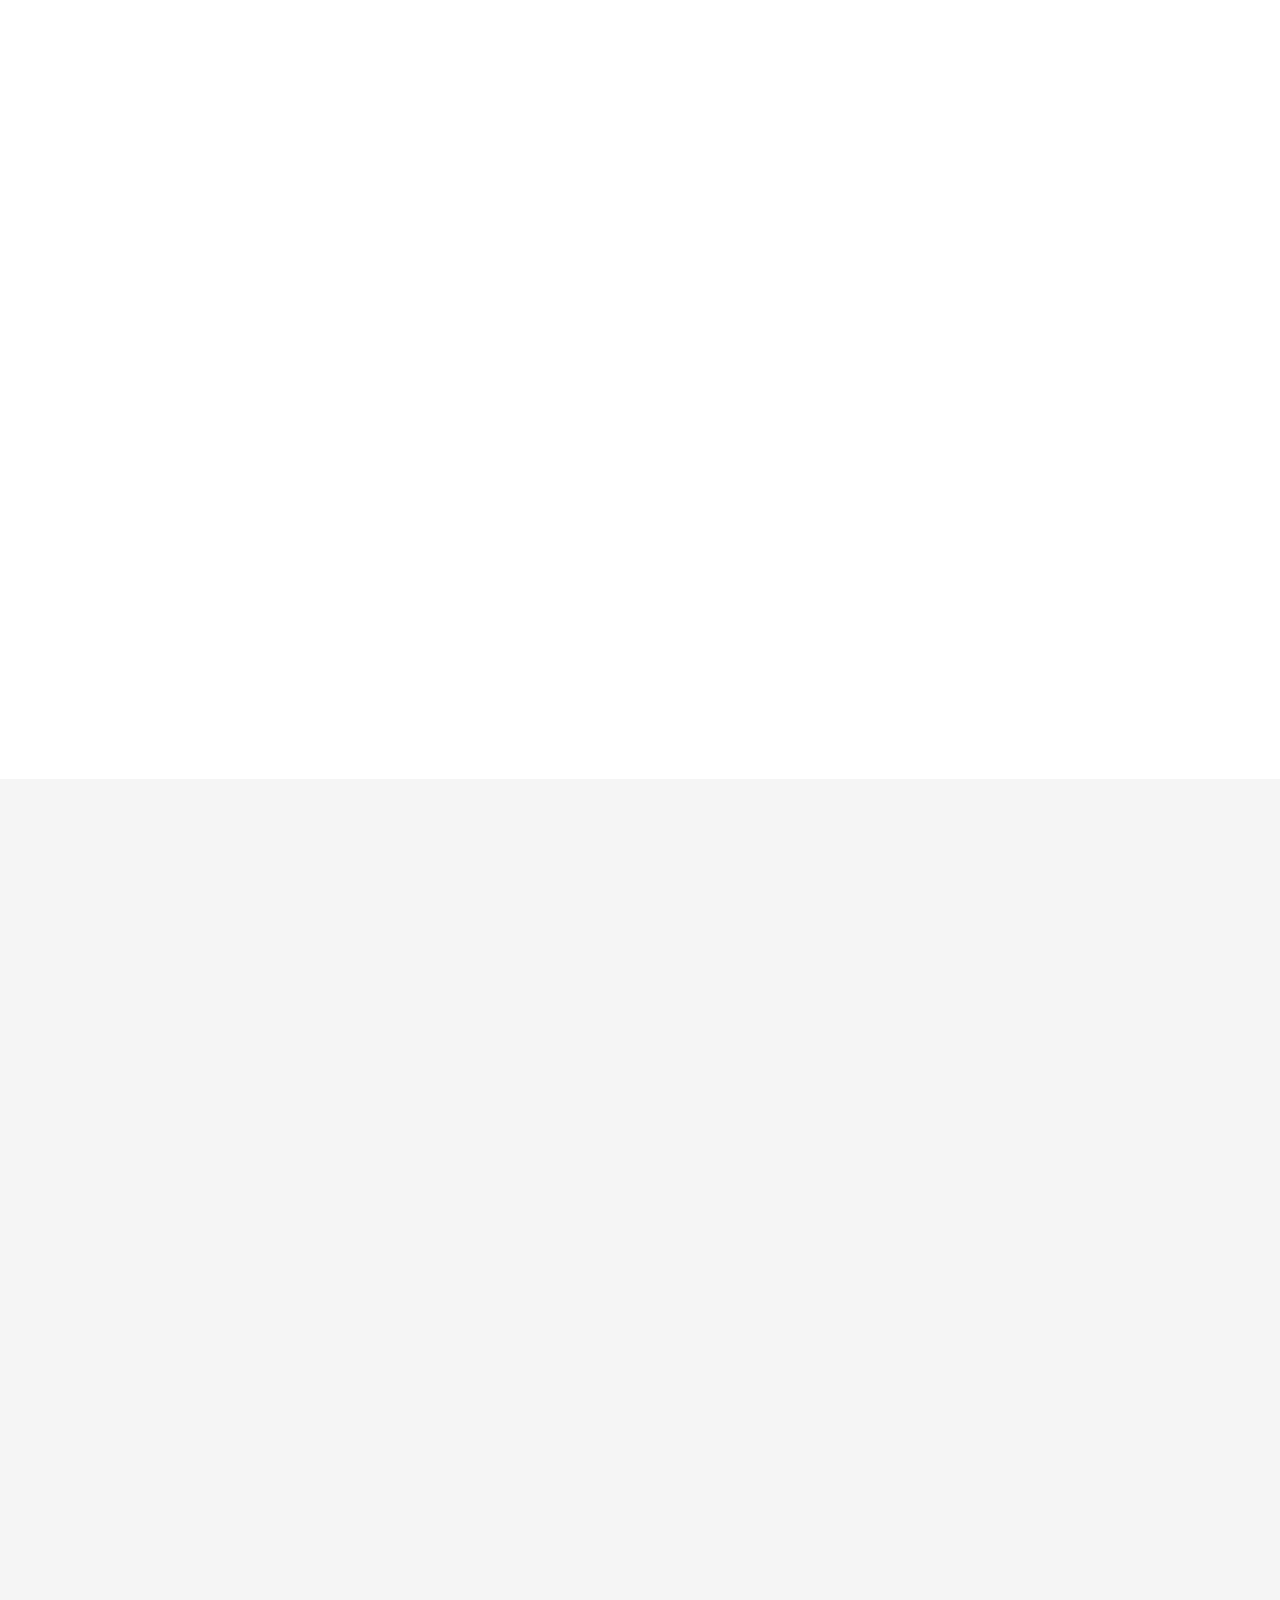
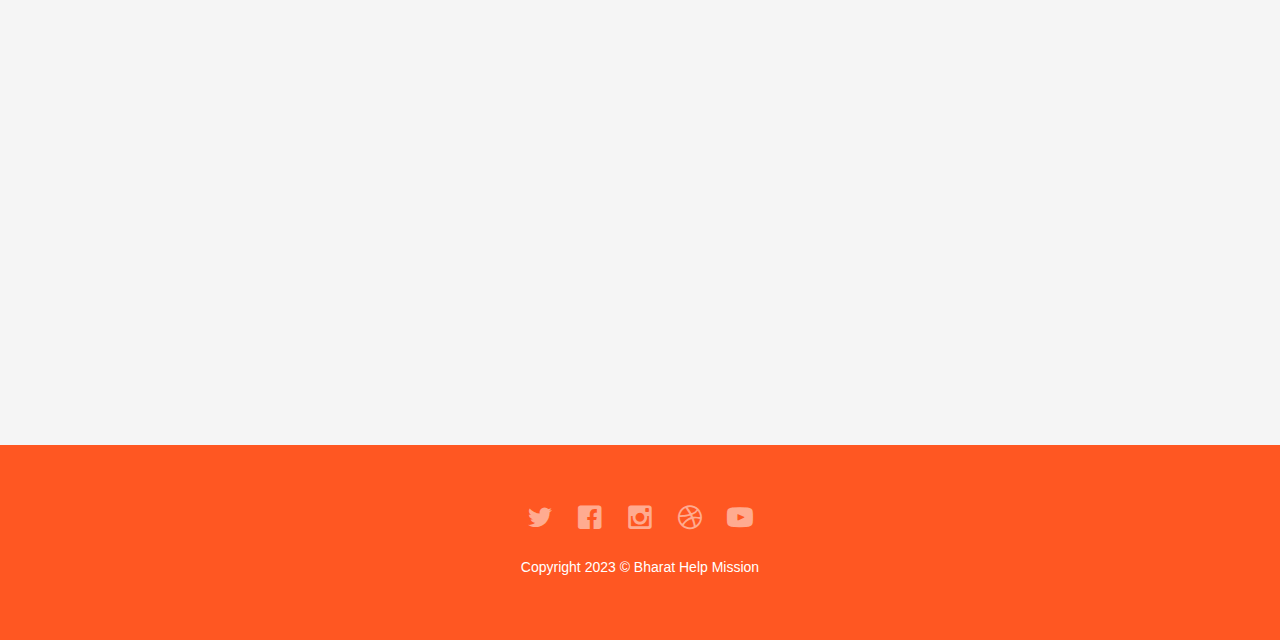
<file: about.html>
<!DOCTYPE html>
<!--[if gt IE 8]><!--> <html class="no-js"> <!--<![endif]-->
	<head>
	<meta charset="utf-8">
	<meta http-equiv="X-UA-Compatible" content="IE=edge">
	<title>Bharat Help Mission</title>
	<meta name="viewport" content="width=device-width, initial-scale=1">

	<meta name="description" content="At Bharat Help Mission, we are dedicated to making a positive impact in the lives of individuals and communities across India. Our multifaceted approach focuses on Health & Education, Awareness Camps for Drug Addiction in Youth, Plantation Camps for Environment Awareness, Food Delivery for Needy Persons, and supporting economically weak girls in their marriages. We believe in creating a brighter future by fostering compassion, empowerment, and sustainable development.">
	<meta name="keywords" content="Bharat help mission,Health & Education, Awareness Camps, Drug Addiction in Youth, Plantation Camps, Environment Awareness, Food Delivery, Needy Persons Initiative, Economically Weak Girls, Marriage Support, Empowerment, Sustainable Development, Compassion, Community, Generosity, Hope, Resilience, Unity, Social Issues, Collective Action, Transformation, Inclusion,NGO in kaithal, Charity organization, Social welfare, Volunteer opportunities, Philanthropy, Community development, Social impact, Humanitarian work, Empowering lives, Poverty alleviation, Education for underprivileged, Health initiatives, Environmental conservation, Youth empowerment, Women empowerment, Rural development, Sustainable initiatives, Community outreach, Support for marginalized, Disaster relief.">
	<meta name="robots" content="index, follow">
	<meta name="googlebot" content="index, follow">
	<meta name="google" content="nositelinkssearchbox">
	<meta property="og:title" content="Bharat help mission - A Premier NGO">
	<meta property="og:type" content="website">
	<meta property="og:url" content="https://bharathelpmission.com">
	<meta property="og:image" content="https://bharathelpmission.com/images/overview.png">


  	<!-- Facebook and Twitter integration -->
	<!-- <meta property="og:title" content=""/>
	<meta property="og:image" content=""/>
	<meta property="og:url" content=""/>
	<meta property="og:site_name" content=""/>
	<meta property="og:description" content=""/>
	<meta name="twitter:title" content="" />
	<meta name="twitter:image" content="" />
	<meta name="twitter:url" content="" />
	<meta name="twitter:card" content="" /> -->

	<!-- Place favicon.ico and apple-touch-icon.png in the root directory -->
	<link rel="shortcut icon" href="favicon.ico">

	<!-- <link href='https://fonts.googleapis.com/css?family=Open+Sans:400,700,300' rel='stylesheet' type='text/css'> -->
	
	<!-- Animate.css -->
	<link rel="stylesheet" href="css/animate.css">
	<!-- Icomoon Icon Fonts-->
	<link rel="stylesheet" href="css/icomoon.css">
	<!-- Bootstrap  -->
	<link rel="stylesheet" href="css/bootstrap.css">
	<!-- Superfish -->
	<link rel="stylesheet" href="css/superfish.css">

	<link rel="stylesheet" href="css/style.css">


	<!-- Modernizr JS -->
	<script src="js/modernizr-2.6.2.min.js"></script>
	<!-- FOR IE9 below -->
	<!--[if lt IE 9]>
	<script src="js/respond.min.js"></script>
	<![endif]-->

	</head>
	<body>
		<div id="fh5co-wrapper">
		<div id="fh5co-page">
			<div class="header-top">
				<div class="container">
					<div class="row">
						<div class="col-md-6 col-sm-6 text-left fh5co-link">
							<a href="#">Gmail : bharathelpmission3@gmail.com</a>
							<a href="#">Contact: 9416496798</a>
						</div>
						<div class="col-md-6 col-sm-6 text-right fh5co-social">
							<a href="https://www.facebook.com/BHARATHELPMISSION?mibextid=ZbWKwL" class="grow"><i class="icon-facebook2"></i></a>
							<a href="#" class="grow"><i class="icon-twitter2"></i></a>
							<a href="#" class="grow"><i class="icon-instagram2"></i></a>
							<a href="https://www.youtube.com/@bharathelpmission1183" class="grow"><i class="icon-youtube2"></i></a>
						</div>
					</div>
				</div>
			</div>
			<header id="fh5co-header-section" class="sticky-banner">
				<div class="container">
					<div class="nav-header">
						<img src="/images/logo.jpg" alt="Logo" width="100px" style="float:left;">
						<a href="#" class="js-fh5co-nav-toggle fh5co-nav-toggle dark"><i></i></a>
						<h1 id="fh5co-logo"><a href="index.html">Bharat Help Mission</a></h1>
						<!-- START #fh5co-menu-wrap -->
						<nav id="fh5co-menu-wrap" role="navigation">
							<ul class="sf-menu" id="fh5co-primary-menu">
								<li class="active">
									<a href="index.html">Home</a>
								<!-- </li>
								<li>
									<a href="#" class="fh5co-sub-ddown">Menu 1</a>
									<ul class="fh5co-sub-menu">
										<li><a href="#">Submenu 1</a></li>
										<li><a href="#">Submenu 2</a></li>
										<li><a href="#">SubGallery</a></li>
										<li><a href="#">Submenu 4</a></li>
										<li><a href="#">Submenu 5</a></li>
									</ul>
								</li>
								<li>
									<a href="#" class="fh5co-sub-ddown">Menu 2</a>
									 <ul class="fh5co-sub-menu">
										 <li><a href="#">Submenu 1</a></li>
										 <li><a href="#">Submenu 2</a></li>
										 <li><a href="#">SubGallery</a></li>
									</ul>
								</li> -->
								<li><a href="Gallery.html">Gallery</a></li>
								<li><a href="about.html">About</a></li>
								<li><a href="contact.html">Contact</a></li>
							</ul>
						</nav>
					</div>
				</div>
			</header>
			
			
		
		

		<div class="fh5co-hero">
			<div class="fh5co-overlay"></div>
			<div class="fh5co-cover text-center" data-stellar-background-ratio="0.5" style="background-image: url(images/cover_bg_2.jpg);">
				<div class="desc animate-box">
					<h2>We Are <strong>Non-profit</strong></h2>
					<span><a class="btn btn-primary btn-lg" href="#">Join Now !</a></span>
				</div>
			</div>

		</div>
		
		<div id="fh5co-feature-product" class="fh5co-section-gray">
			<div class="container">
				<div class="row">
					<div class="col-md-12 text-center heading-section">
						<h3>How we started.</h3>
						<p>Far far away, behind the word mountains, far from the countries Vokalia and Consonantia, there live the blind texts.</p>
					</div>
				</div>

				<div class="row row-bottom-padded-md">
					<div class="col-md-12 text-center animate-box">
						<p><img src="images/cover_bg_1.jpg" alt="Free HTML5 Bootstrap Template" class="img-responsive"></p>
					</div>
					<div class="col-md-6 text-center animate-box">
						<p><img src="images/cover_bg_2.jpg" alt="Free HTML5 Bootstrap Template" class="img-responsive"></p>
					</div>
					<div class="col-md-6 text-center animate-box">
						<p><img src="images/cover_bg_3.jpg" alt="Free HTML5 Bootstrap Template" class="img-responsive"></p>
					</div>
				</div>
				<div class="row">
					<div class="col-md-4">
						<div class="feature-text">
							<h3>Love</h3>
							<p>Far far away, behind the word mountains, far from the countries Vokalia and Consonantia, there live the blind texts.</p>
						</div>
					</div>
					<div class="col-md-4">
						<div class="feature-text">
							<h3>Compassion</h3>
							<p>Far far away, behind the word mountains, far from the countries Vokalia and Consonantia, there live the blind texts.</p>
						</div>
					</div>
					<div class="col-md-4">
						<div class="feature-text">
							<h3>Charity</h3>
							<p>Far far away, behind the word mountains, far from the countries Vokalia and Consonantia, there live the blind texts.</p>
						</div>
					</div>
				</div>

				
			</div>
		</div>


		<div id="fh5co-portfolio">
			<div class="container">

				<div class="row">
					<div class="col-md-6 col-md-offset-3 text-center heading-section animate-box">
						<h3>Our Gallery</h3>
						<p>Here you can put some text to describe yourself.</p>
					</div>
				</div>

				
				<div class="row row-bottom-padded-md">
					<div class="col-md-12">
						<ul id="fh5co-portfolio-list">

							<li class="two-third animate-box" data-animate-effect="fadeIn" style="background-image: url(images/cover_bg_1.jpg); ">
								<a href="#" class="color-3">
									<div class="case-studies-summary">
										<span>Give Love</span>
										<h2>Donation is caring</h2>
									</div>
								</a>
							</li>
						
							<li class="one-third animate-box" data-animate-effect="fadeIn" style="background-image: url(images/cover_bg_3.jpg); ">
								<a href="#" class="color-4">
									<div class="case-studies-summary">
										<span>Give Love</span>
										<h2>Donation is caring</h2>
									</div>
								</a>
							</li>

							<li class="one-third animate-box" data-animate-effect="fadeIn" style="background-image: url(images/cover_bg_1.jpg); "> 
								<a href="#" class="color-5">
									<div class="case-studies-summary">
										<span>Give Love</span>
										<h2>Donation is caring</h2>
									</div>
								</a>
							</li>
							<li class="two-third animate-box" data-animate-effect="fadeIn" style="background-image: url(images/cover_bg_3.jpg); ">
								<a href="#" class="color-6">
									<div class="case-studies-summary">
										<span>Give Love</span>
										<h2>Donation is caring</h2>
									</div>
								</a>
							</li>
						</ul>		
					</div>
				</div>

				<div class="row">
					<div class="col-md-4 col-md-offset-4 text-center animate-box">
						<a href="#" class="btn btn-primary btn-lg">See Gallery</a>
					</div>
				</div>

				
			</div>
		</div>
		

		
		<div id="fh5co-content-section" class="fh5co-section-gray">
			<div class="container">
				<div class="row">
					<div class="col-md-8 col-md-offset-2 text-center heading-section animate-box">
						<h3>Leadership</h3>
						<p>Here you can put some text to describe yourself & your Team.</p>
					</div>
				</div>
			</div>
			<div class="container">
				<div class="row">
					<div class="col-md-4">
						<div class="fh5co-team text-center animate-box">
							<figure>
								<img src="images/person_1.jpg" alt="user">
							</figure>

							<div>
								<h3>Mr. Manoj Kumar</h3>
								<p><span>Chairman</span></p>
								<p>Some text or descript we can put here, any kind of text and some information about the title</p>
							</div>
							
							<p class="fh5co-social-icons">
								<a href="#"><i class="icon-twitter2"></i></a>
								<a href="#"><i class="icon-linkedin2"></i></a>
								<a href="#"><i class="icon-facebook3"></i></a>
							</p>
						</div>
					</div>
					<div class="col-md-4">
						<div class="fh5co-team text-center animate-box">
							<figure>
								<img src="images/person_2.jpg" alt="user">
							</figure>
							<div>
								<h3>Mrs Parkashi Rana Ji</h3>
								<p><span>Managing Director</span></p>
								<p>Some text or descript we can put here, any kind of text and some information about the title</p>
							</div>
							<p class="fh5co-social-icons">
								<a href="#"><i class="icon-twitter2"></i></a>
								<a href="#"><i class="icon-linkedin2"></i></a>
								<a href="#"><i class="icon-facebook3"></i></a>
							</p>
						</div>
					</div>
					<div class="col-md-4">
						<div class="fh5co-team text-center animate-box">
							<figure>
								<img src="images/person_3.jpg" alt="user">
							</figure>
							<div>
								<h3>Mr Mahipal Singh Dhull</h3>
								<p><span>Director</span></p>
								<p>Some text or descript we can put here, any kind of text and some information about the title</p>
							</div>
							<p class="fh5co-social-icons">
								<a href="#"><i class="icon-twitter2"></i></a>
								<a href="#"><i class="icon-linkedin2"></i></a>
								<a href="#"><i class="icon-facebook3"></i></a>
							</p>
						</div>
					</div>
					<div class="col-md-4">
						<div class="fh5co-team text-center animate-box">
							<figure>
								<img src="images/person_4.jpg" alt="user">
							</figure>
							<div>
								<h3>Mrs Ruby</h3>
								<p><span>Director</span></p>
								<p>Some text or descript we can put here, any kind of text and some information about the title</p>
							</div>
							<p class="fh5co-social-icons">
								<a href="#"><i class="icon-twitter2"></i></a>
								<a href="#"><i class="icon-linkedin2"></i></a>
								<a href="#"><i class="icon-facebook3"></i></a>
							</p>
						</div>
					</div>
				</div>
			</div>
		</div>
		<!-- fh5co-content-section -->

		<footer>
			<div id="footer">
				<div class="container">
					<div class="row">
						<div class="col-md-6 col-md-offset-3 text-center">
							<p class="fh5co-social-icons">
								<a href="#"><i class="icon-twitter2"></i></a>
								<a href="https://www.facebook.com/BHARATHELPMISSION?mibextid=ZbWKwL"><i class="icon-facebook2"></i></a>
								<a href="#"><i class="icon-instagram"></i></a>
								<a href=""><i class="icon-dribbble2"></i></a>
								<a href="https://www.youtube.com/@bharathelpmission1183"><i class="icon-youtube"></i></a>
							</p>
							<p>Copyright 2023 © Bharat Help Mission</p>
						</div>
					</div>
				</div>
			</div>
		</footer>
	

	</div>
	<!-- END fh5co-page -->

	</div>
	<!-- END fh5co-wrapper -->

	<!-- jQuery -->


	<script src="js/jquery.min.js"></script>
	<!-- jQuery Easing -->
	<script src="js/jquery.easing.1.3.js"></script>
	<!-- Bootstrap -->
	<script src="js/bootstrap.min.js"></script>
	<!-- Waypoints -->
	<script src="js/jquery.waypoints.min.js"></script>
	<script src="js/sticky.js"></script>

	<!-- Stellar -->
	<script src="js/jquery.stellar.min.js"></script>
	<!-- Superfish -->
	<script src="js/hoverIntent.js"></script>
	<script src="js/superfish.js"></script>
	
	<!-- Main JS -->
	<script src="js/main.js"></script>

	</body>
</html>
</file>
<file: css/icomoon.css>
@font-face {
    font-family: 'icomoon';
    src:    url('fonts/icomoon.eot?1oniuf');
    src:    url('fonts/icomoon.eot?1oniuf#iefix') format('embedded-opentype'),
        url('fonts/icomoon.ttf?1oniuf') format('truetype'),
        url('fonts/icomoon.woff?1oniuf') format('woff'),
        url('fonts/icomoon.svg?1oniuf#icomoon') format('svg');
    font-weight: normal;
    font-style: normal;
}

[class^="icon-"], [class*=" icon-"] {
    /* use !important to prevent issues with browser extensions that change fonts */
    font-family: 'icomoon' !important;
    speak: none;
    font-style: normal;
    font-weight: normal;
    font-variant: normal;
    text-transform: none;
    line-height: 1;

    /* Better Font Rendering =========== */
    -webkit-font-smoothing: antialiased;
    -moz-osx-font-smoothing: grayscale;
}

.icon-mobile:before {
    content: "\e000";
}
.icon-laptop:before {
    content: "\e001";
}
.icon-desktop:before {
    content: "\e002";
}
.icon-tablet:before {
    content: "\e003";
}
.icon-phone:before {
    content: "\e004";
}
.icon-document:before {
    content: "\e005";
}
.icon-documents:before {
    content: "\e006";
}
.icon-search:before {
    content: "\e007";
}
.icon-clipboard:before {
    content: "\e008";
}
.icon-newspaper:before {
    content: "\e009";
}
.icon-notebook:before {
    content: "\e00a";
}
.icon-book-open:before {
    content: "\e00b";
}
.icon-browser:before {
    content: "\e00c";
}
.icon-calendar:before {
    content: "\e00d";
}
.icon-presentation:before {
    content: "\e00e";
}
.icon-picture:before {
    content: "\e00f";
}
.icon-pictures:before {
    content: "\e010";
}
.icon-video:before {
    content: "\e011";
}
.icon-camera:before {
    content: "\e012";
}
.icon-printer:before {
    content: "\e013";
}
.icon-toolbox:before {
    content: "\e014";
}
.icon-briefcase:before {
    content: "\e015";
}
.icon-wallet:before {
    content: "\e016";
}
.icon-gift:before {
    content: "\e017";
}
.icon-bargraph:before {
    content: "\e018";
}
.icon-grid:before {
    content: "\e019";
}
.icon-expand:before {
    content: "\e01a";
}
.icon-focus:before {
    content: "\e01b";
}
.icon-edit:before {
    content: "\e01c";
}
.icon-adjustments:before {
    content: "\e01d";
}
.icon-ribbon:before {
    content: "\e01e";
}
.icon-hourglass:before {
    content: "\e01f";
}
.icon-lock:before {
    content: "\e020";
}
.icon-megaphone:before {
    content: "\e021";
}
.icon-shield:before {
    content: "\e022";
}
.icon-trophy:before {
    content: "\e023";
}
.icon-flag:before {
    content: "\e024";
}
.icon-map:before {
    content: "\e025";
}
.icon-puzzle:before {
    content: "\e026";
}
.icon-basket:before {
    content: "\e027";
}
.icon-envelope:before {
    content: "\e028";
}
.icon-streetsign:before {
    content: "\e029";
}
.icon-telescope:before {
    content: "\e02a";
}
.icon-gears:before {
    content: "\e02b";
}
.icon-key:before {
    content: "\e02c";
}
.icon-paperclip:before {
    content: "\e02d";
}
.icon-attachment:before {
    content: "\e02e";
}
.icon-pricetags:before {
    content: "\e02f";
}
.icon-lightbulb:before {
    content: "\e030";
}
.icon-layers:before {
    content: "\e031";
}
.icon-pencil:before {
    content: "\e032";
}
.icon-tools:before {
    content: "\e033";
}
.icon-tools-2:before {
    content: "\e034";
}
.icon-scissors:before {
    content: "\e035";
}
.icon-paintbrush:before {
    content: "\e036";
}
.icon-magnifying-glass:before {
    content: "\e037";
}
.icon-circle-compass:before {
    content: "\e038";
}
.icon-linegraph:before {
    content: "\e039";
}
.icon-mic:before {
    content: "\e03a";
}
.icon-strategy:before {
    content: "\e03b";
}
.icon-beaker:before {
    content: "\e03c";
}
.icon-caution:before {
    content: "\e03d";
}
.icon-recycle:before {
    content: "\e03e";
}
.icon-anchor:before {
    content: "\e03f";
}
.icon-profile-male:before {
    content: "\e040";
}
.icon-profile-female:before {
    content: "\e041";
}
.icon-bike:before {
    content: "\e042";
}
.icon-wine:before {
    content: "\e043";
}
.icon-hotairballoon:before {
    content: "\e044";
}
.icon-globe:before {
    content: "\e045";
}
.icon-genius:before {
    content: "\e046";
}
.icon-map-pin:before {
    content: "\e047";
}
.icon-dial:before {
    content: "\e048";
}
.icon-chat:before {
    content: "\e049";
}
.icon-heart:before {
    content: "\e04a";
}
.icon-cloud:before {
    content: "\e04b";
}
.icon-upload:before {
    content: "\e04c";
}
.icon-download:before {
    content: "\e04d";
}
.icon-target:before {
    content: "\e04e";
}
.icon-hazardous:before {
    content: "\e04f";
}
.icon-piechart:before {
    content: "\e050";
}
.icon-speedometer:before {
    content: "\e051";
}
.icon-global:before {
    content: "\e052";
}
.icon-compass:before {
    content: "\e053";
}
.icon-lifesaver:before {
    content: "\e054";
}
.icon-clock:before {
    content: "\e055";
}
.icon-aperture:before {
    content: "\e056";
}
.icon-quote:before {
    content: "\e057";
}
.icon-scope:before {
    content: "\e058";
}
.icon-alarmclock:before {
    content: "\e059";
}
.icon-refresh:before {
    content: "\e05a";
}
.icon-happy:before {
    content: "\e05b";
}
.icon-sad:before {
    content: "\e05c";
}
.icon-facebook:before {
    content: "\e05d";
}
.icon-twitter:before {
    content: "\e05e";
}
.icon-googleplus:before {
    content: "\e05f";
}
.icon-rss:before {
    content: "\e060";
}
.icon-tumblr:before {
    content: "\e061";
}
.icon-linkedin:before {
    content: "\e062";
}
.icon-dribbble:before {
    content: "\e063";
}
.icon-box2:before {
    content: "\ea82";
}
.icon-write:before {
    content: "\ea83";
}
.icon-clock2:before {
    content: "\ea84";
}
.icon-reply2:before {
    content: "\ea85";
}
.icon-reply-all2:before {
    content: "\ea86";
}
.icon-forward2:before {
    content: "\ea87";
}
.icon-flag2:before {
    content: "\ea88";
}
.icon-search2:before {
    content: "\ea89";
}
.icon-trash2:before {
    content: "\ea8a";
}
.icon-envelope2:before {
    content: "\ea8b";
}
.icon-bubble:before {
    content: "\ea8c";
}
.icon-bubbles:before {
    content: "\ea8d";
}
.icon-user2:before {
    content: "\ea8e";
}
.icon-users2:before {
    content: "\ea8f";
}
.icon-cloud2:before {
    content: "\ea90";
}
.icon-download2:before {
    content: "\ea91";
}
.icon-upload2:before {
    content: "\ea92";
}
.icon-rain:before {
    content: "\ea93";
}
.icon-sun:before {
    content: "\ea94";
}
.icon-moon2:before {
    content: "\ea95";
}
.icon-bell2:before {
    content: "\ea96";
}
.icon-folder2:before {
    content: "\ea97";
}
.icon-pin2:before {
    content: "\ea98";
}
.icon-sound2:before {
    content: "\ea99";
}
.icon-microphone:before {
    content: "\ea9a";
}
.icon-camera2:before {
    content: "\ea9b";
}
.icon-image2:before {
    content: "\ea9c";
}
.icon-cog2:before {
    content: "\ea9d";
}
.icon-calendar2:before {
    content: "\ea9e";
}
.icon-book2:before {
    content: "\ea9f";
}
.icon-map-marker:before {
    content: "\eaa0";
}
.icon-store:before {
    content: "\eaa1";
}
.icon-support:before {
    content: "\eaa2";
}
.icon-tag2:before {
    content: "\eaa3";
}
.icon-heart2:before {
    content: "\eaa4";
}
.icon-video-camera:before {
    content: "\eaa5";
}
.icon-trophy2:before {
    content: "\eaa6";
}
.icon-cart:before {
    content: "\eaa7";
}
.icon-eye2:before {
    content: "\eaa8";
}
.icon-cancel:before {
    content: "\eaa9";
}
.icon-chart:before {
    content: "\eaaa";
}
.icon-target2:before {
    content: "\eaab";
}
.icon-printer2:before {
    content: "\eaac";
}
.icon-location2:before {
    content: "\eaad";
}
.icon-bookmark2:before {
    content: "\eaae";
}
.icon-monitor:before {
    content: "\eaaf";
}
.icon-cross2:before {
    content: "\eab0";
}
.icon-plus2:before {
    content: "\eab1";
}
.icon-left:before {
    content: "\eab2";
}
.icon-up:before {
    content: "\eab3";
}
.icon-browser2:before {
    content: "\eab4";
}
.icon-windows:before {
    content: "\eab5";
}
.icon-switch2:before {
    content: "\eab6";
}
.icon-dashboard:before {
    content: "\eab7";
}
.icon-play:before {
    content: "\eab8";
}
.icon-fast-forward:before {
    content: "\eab9";
}
.icon-next:before {
    content: "\eaba";
}
.icon-refresh2:before {
    content: "\eabb";
}
.icon-film:before {
    content: "\eabc";
}
.icon-home2:before {
    content: "\eabd";
}
.icon-add-to-list:before {
    content: "\e901";
}
.icon-classic-computer:before {
    content: "\e902";
}
.icon-controller-fast-backward:before {
    content: "\e903";
}
.icon-creative-commons-attribution:before {
    content: "\e904";
}
.icon-creative-commons-noderivs:before {
    content: "\e905";
}
.icon-creative-commons-noncommercial-eu:before {
    content: "\e906";
}
.icon-creative-commons-noncommercial-us:before {
    content: "\e907";
}
.icon-creative-commons-public-domain:before {
    content: "\e908";
}
.icon-creative-commons-remix:before {
    content: "\e909";
}
.icon-creative-commons-share:before {
    content: "\e90a";
}
.icon-creative-commons-sharealike:before {
    content: "\e90b";
}
.icon-creative-commons:before {
    content: "\e90c";
}
.icon-document-landscape:before {
    content: "\e90d";
}
.icon-remove-user:before {
    content: "\e90e";
}
.icon-warning:before {
    content: "\e90f";
}
.icon-arrow-bold-down:before {
    content: "\e910";
}
.icon-arrow-bold-left:before {
    content: "\e911";
}
.icon-arrow-bold-right:before {
    content: "\e912";
}
.icon-arrow-bold-up:before {
    content: "\e913";
}
.icon-arrow-down:before {
    content: "\e914";
}
.icon-arrow-left:before {
    content: "\e915";
}
.icon-arrow-long-down:before {
    content: "\e916";
}
.icon-arrow-long-left:before {
    content: "\e917";
}
.icon-arrow-long-right:before {
    content: "\e918";
}
.icon-arrow-long-up:before {
    content: "\e919";
}
.icon-arrow-right:before {
    content: "\e91a";
}
.icon-arrow-up:before {
    content: "\e91b";
}
.icon-arrow-with-circle-down:before {
    content: "\e91c";
}
.icon-arrow-with-circle-left:before {
    content: "\e91d";
}
.icon-arrow-with-circle-right:before {
    content: "\e91e";
}
.icon-arrow-with-circle-up:before {
    content: "\e91f";
}
.icon-bookmark:before {
    content: "\e920";
}
.icon-bookmarks:before {
    content: "\e921";
}
.icon-chevron-down:before {
    content: "\e922";
}
.icon-chevron-left:before {
    content: "\e923";
}
.icon-chevron-right:before {
    content: "\e924";
}
.icon-chevron-small-down:before {
    content: "\e925";
}
.icon-chevron-small-left:before {
    content: "\e926";
}
.icon-chevron-small-right:before {
    content: "\e927";
}
.icon-chevron-small-up:before {
    content: "\e928";
}
.icon-chevron-thin-down:before {
    content: "\e929";
}
.icon-chevron-thin-left:before {
    content: "\e92a";
}
.icon-chevron-thin-right:before {
    content: "\e92b";
}
.icon-chevron-thin-up:before {
    content: "\e92c";
}
.icon-chevron-up:before {
    content: "\e92d";
}
.icon-chevron-with-circle-down:before {
    content: "\e92e";
}
.icon-chevron-with-circle-left:before {
    content: "\e92f";
}
.icon-chevron-with-circle-right:before {
    content: "\e930";
}
.icon-chevron-with-circle-up:before {
    content: "\e931";
}
.icon-cloud3:before {
    content: "\e932";
}
.icon-controller-fast-forward:before {
    content: "\e933";
}
.icon-controller-jump-to-start:before {
    content: "\e934";
}
.icon-controller-next:before {
    content: "\e935";
}
.icon-controller-paus:before {
    content: "\e936";
}
.icon-controller-play:before {
    content: "\e937";
}
.icon-controller-record:before {
    content: "\e938";
}
.icon-controller-stop:before {
    content: "\e939";
}
.icon-controller-volume:before {
    content: "\e93a";
}
.icon-dot-single:before {
    content: "\e93b";
}
.icon-dots-three-horizontal:before {
    content: "\e93c";
}
.icon-dots-three-vertical:before {
    content: "\e93d";
}
.icon-dots-two-horizontal:before {
    content: "\e93e";
}
.icon-dots-two-vertical:before {
    content: "\e93f";
}
.icon-download3:before {
    content: "\e940";
}
.icon-emoji-flirt:before {
    content: "\e941";
}
.icon-flow-branch:before {
    content: "\e942";
}
.icon-flow-cascade:before {
    content: "\e943";
}
.icon-flow-line:before {
    content: "\e944";
}
.icon-flow-parallel:before {
    content: "\e945";
}
.icon-flow-tree:before {
    content: "\e946";
}
.icon-install:before {
    content: "\e947";
}
.icon-layers2:before {
    content: "\e948";
}
.icon-open-book:before {
    content: "\e949";
}
.icon-resize-100:before {
    content: "\e94a";
}
.icon-resize-full-screen:before {
    content: "\e94b";
}
.icon-save:before {
    content: "\e94c";
}
.icon-select-arrows:before {
    content: "\e94d";
}
.icon-sound-mute:before {
    content: "\e94e";
}
.icon-sound:before {
    content: "\e94f";
}
.icon-trash:before {
    content: "\e950";
}
.icon-triangle-down:before {
    content: "\e951";
}
.icon-triangle-left:before {
    content: "\e952";
}
.icon-triangle-right:before {
    content: "\e953";
}
.icon-triangle-up:before {
    content: "\e954";
}
.icon-uninstall:before {
    content: "\e955";
}
.icon-upload-to-cloud:before {
    content: "\e956";
}
.icon-upload3:before {
    content: "\e957";
}
.icon-add-user:before {
    content: "\e958";
}
.icon-address:before {
    content: "\e959";
}
.icon-adjust:before {
    content: "\e95a";
}
.icon-air:before {
    content: "\e95b";
}
.icon-aircraft-landing:before {
    content: "\e95c";
}
.icon-aircraft-take-off:before {
    content: "\e95d";
}
.icon-aircraft:before {
    content: "\e95e";
}
.icon-align-bottom:before {
    content: "\e95f";
}
.icon-align-horizontal-middle:before {
    content: "\e960";
}
.icon-align-left:before {
    content: "\e961";
}
.icon-align-right:before {
    content: "\e962";
}
.icon-align-top:before {
    content: "\e963";
}
.icon-align-vertical-middle:before {
    content: "\e964";
}
.icon-archive:before {
    content: "\e965";
}
.icon-area-graph:before {
    content: "\e966";
}
.icon-attachment2:before {
    content: "\e967";
}
.icon-awareness-ribbon:before {
    content: "\e968";
}
.icon-back-in-time:before {
    content: "\e969";
}
.icon-back:before {
    content: "\e96a";
}
.icon-bar-graph:before {
    content: "\e96b";
}
.icon-battery:before {
    content: "\e96c";
}
.icon-beamed-note:before {
    content: "\e96d";
}
.icon-bell:before {
    content: "\e96e";
}
.icon-blackboard:before {
    content: "\e96f";
}
.icon-block:before {
    content: "\e970";
}
.icon-book:before {
    content: "\e971";
}
.icon-bowl:before {
    content: "\e972";
}
.icon-box:before {
    content: "\e973";
}
.icon-briefcase2:before {
    content: "\e974";
}
.icon-browser3:before {
    content: "\e975";
}
.icon-brush:before {
    content: "\e976";
}
.icon-bucket:before {
    content: "\e977";
}
.icon-cake:before {
    content: "\e978";
}
.icon-calculator:before {
    content: "\e979";
}
.icon-calendar3:before {
    content: "\e97a";
}
.icon-camera3:before {
    content: "\e97b";
}
.icon-ccw:before {
    content: "\e97c";
}
.icon-chat2:before {
    content: "\e97d";
}
.icon-check:before {
    content: "\e97e";
}
.icon-circle-with-cross:before {
    content: "\e97f";
}
.icon-circle-with-minus:before {
    content: "\e980";
}
.icon-circle-with-plus:before {
    content: "\e981";
}
.icon-circle:before {
    content: "\e982";
}
.icon-circular-graph:before {
    content: "\e983";
}
.icon-clapperboard:before {
    content: "\e984";
}
.icon-clipboard2:before {
    content: "\e985";
}
.icon-clock3:before {
    content: "\e986";
}
.icon-code:before {
    content: "\e987";
}
.icon-cog:before {
    content: "\e988";
}
.icon-colours:before {
    content: "\e989";
}
.icon-compass2:before {
    content: "\e98a";
}
.icon-copy:before {
    content: "\e98b";
}
.icon-credit-card:before {
    content: "\e98c";
}
.icon-credit:before {
    content: "\e98d";
}
.icon-cross:before {
    content: "\e98e";
}
.icon-cup:before {
    content: "\e98f";
}
.icon-cw:before {
    content: "\e990";
}
.icon-cycle:before {
    content: "\e991";
}
.icon-database:before {
    content: "\e992";
}
.icon-dial-pad:before {
    content: "\e993";
}
.icon-direction:before {
    content: "\e994";
}
.icon-document2:before {
    content: "\e995";
}
.icon-documents2:before {
    content: "\e996";
}
.icon-drink:before {
    content: "\e997";
}
.icon-drive:before {
    content: "\e998";
}
.icon-drop:before {
    content: "\e999";
}
.icon-edit2:before {
    content: "\e99a";
}
.icon-email:before {
    content: "\e99b";
}
.icon-emoji-happy:before {
    content: "\e99c";
}
.icon-emoji-neutral:before {
    content: "\e99d";
}
.icon-emoji-sad:before {
    content: "\e99e";
}
.icon-erase:before {
    content: "\e99f";
}
.icon-eraser:before {
    content: "\e9a0";
}
.icon-export:before {
    content: "\e9a1";
}
.icon-eye:before {
    content: "\e9a2";
}
.icon-feather:before {
    content: "\e9a3";
}
.icon-flag3:before {
    content: "\e9a4";
}
.icon-flash:before {
    content: "\e9a5";
}
.icon-flashlight:before {
    content: "\e9a6";
}
.icon-flat-brush:before {
    content: "\e9a7";
}
.icon-folder-images:before {
    content: "\e9a8";
}
.icon-folder-music:before {
    content: "\e9a9";
}
.icon-folder-video:before {
    content: "\e9aa";
}
.icon-folder:before {
    content: "\e9ab";
}
.icon-forward:before {
    content: "\e9ac";
}
.icon-funnel:before {
    content: "\e9ad";
}
.icon-game-controller:before {
    content: "\e9ae";
}
.icon-gauge:before {
    content: "\e9af";
}
.icon-globe2:before {
    content: "\e9b0";
}
.icon-graduation-cap:before {
    content: "\e9b1";
}
.icon-grid2:before {
    content: "\e9b2";
}
.icon-hair-cross:before {
    content: "\e9b3";
}
.icon-hand:before {
    content: "\e9b4";
}
.icon-heart-outlined:before {
    content: "\e9b5";
}
.icon-heart3:before {
    content: "\e9b6";
}
.icon-help-with-circle:before {
    content: "\e9b7";
}
.icon-help:before {
    content: "\e9b8";
}
.icon-home:before {
    content: "\e9b9";
}
.icon-hour-glass:before {
    content: "\e9ba";
}
.icon-image-inverted:before {
    content: "\e9bb";
}
.icon-image:before {
    content: "\e9bc";
}
.icon-images:before {
    content: "\e9bd";
}
.icon-inbox:before {
    content: "\e9be";
}
.icon-infinity:before {
    content: "\e9bf";
}
.icon-info-with-circle:before {
    content: "\e9c0";
}
.icon-info:before {
    content: "\e9c1";
}
.icon-key2:before {
    content: "\e9c2";
}
.icon-keyboard:before {
    content: "\e9c3";
}
.icon-lab-flask:before {
    content: "\e9c4";
}
.icon-landline:before {
    content: "\e9c5";
}
.icon-language:before {
    content: "\e9c6";
}
.icon-laptop2:before {
    content: "\e9c7";
}
.icon-leaf:before {
    content: "\e9c8";
}
.icon-level-down:before {
    content: "\e9c9";
}
.icon-level-up:before {
    content: "\e9ca";
}
.icon-lifebuoy:before {
    content: "\e9cb";
}
.icon-light-bulb:before {
    content: "\e9cc";
}
.icon-light-down:before {
    content: "\e9cd";
}
.icon-light-up:before {
    content: "\e9ce";
}
.icon-line-graph:before {
    content: "\e9cf";
}
.icon-link:before {
    content: "\e9d0";
}
.icon-list:before {
    content: "\e9d1";
}
.icon-location-pin:before {
    content: "\e9d2";
}
.icon-location:before {
    content: "\e9d3";
}
.icon-lock-open:before {
    content: "\e9d4";
}
.icon-lock2:before {
    content: "\e9d5";
}
.icon-log-out:before {
    content: "\e9d6";
}
.icon-login:before {
    content: "\e9d7";
}
.icon-loop:before {
    content: "\e9d8";
}
.icon-magnet:before {
    content: "\e9d9";
}
.icon-magnifying-glass2:before {
    content: "\e9da";
}
.icon-mail:before {
    content: "\e9db";
}
.icon-man:before {
    content: "\e9dc";
}
.icon-map2:before {
    content: "\e9dd";
}
.icon-mask:before {
    content: "\e9de";
}
.icon-medal:before {
    content: "\e9df";
}
.icon-megaphone2:before {
    content: "\e9e0";
}
.icon-menu:before {
    content: "\e9e1";
}
.icon-message:before {
    content: "\e9e2";
}
.icon-mic2:before {
    content: "\e9e3";
}
.icon-minus:before {
    content: "\e9e4";
}
.icon-mobile2:before {
    content: "\e9e5";
}
.icon-modern-mic:before {
    content: "\e9e6";
}
.icon-moon:before {
    content: "\e9e7";
}
.icon-mouse:before {
    content: "\e9e8";
}
.icon-music:before {
    content: "\e9e9";
}
.icon-network:before {
    content: "\e9ea";
}
.icon-new-message:before {
    content: "\e9eb";
}
.icon-new:before {
    content: "\e9ec";
}
.icon-news:before {
    content: "\e9ed";
}
.icon-note:before {
    content: "\e9ee";
}
.icon-notification:before {
    content: "\e9ef";
}
.icon-old-mobile:before {
    content: "\e9f0";
}
.icon-old-phone:before {
    content: "\e9f1";
}
.icon-palette:before {
    content: "\e9f2";
}
.icon-paper-plane:before {
    content: "\e9f3";
}
.icon-pencil2:before {
    content: "\e9f4";
}
.icon-phone2:before {
    content: "\e9f5";
}
.icon-pie-chart:before {
    content: "\e9f6";
}
.icon-pin:before {
    content: "\e9f7";
}
.icon-plus:before {
    content: "\e9f8";
}
.icon-popup:before {
    content: "\e9f9";
}
.icon-power-plug:before {
    content: "\e9fa";
}
.icon-price-ribbon:before {
    content: "\e9fb";
}
.icon-price-tag:before {
    content: "\e9fc";
}
.icon-print:before {
    content: "\e9fd";
}
.icon-progress-empty:before {
    content: "\e9fe";
}
.icon-progress-full:before {
    content: "\e9ff";
}
.icon-progress-one:before {
    content: "\ea00";
}
.icon-progress-two:before {
    content: "\ea01";
}
.icon-publish:before {
    content: "\ea02";
}
.icon-quote2:before {
    content: "\ea03";
}
.icon-radio:before {
    content: "\ea04";
}
.icon-reply-all:before {
    content: "\ea05";
}
.icon-reply:before {
    content: "\ea06";
}
.icon-retweet:before {
    content: "\ea07";
}
.icon-rocket:before {
    content: "\ea08";
}
.icon-round-brush:before {
    content: "\ea09";
}
.icon-rss2:before {
    content: "\ea0a";
}
.icon-ruler:before {
    content: "\ea0b";
}
.icon-scissors2:before {
    content: "\ea0c";
}
.icon-share-alternitive:before {
    content: "\ea0d";
}
.icon-share:before {
    content: "\ea0e";
}
.icon-shareable:before {
    content: "\ea0f";
}
.icon-shield2:before {
    content: "\ea10";
}
.icon-shop:before {
    content: "\ea11";
}
.icon-shopping-bag:before {
    content: "\ea12";
}
.icon-shopping-basket:before {
    content: "\ea13";
}
.icon-shopping-cart:before {
    content: "\ea14";
}
.icon-shuffle:before {
    content: "\ea15";
}
.icon-signal:before {
    content: "\ea16";
}
.icon-sound-mix:before {
    content: "\ea17";
}
.icon-sports-club:before {
    content: "\ea18";
}
.icon-spreadsheet:before {
    content: "\ea19";
}
.icon-squared-cross:before {
    content: "\ea1a";
}
.icon-squared-minus:before {
    content: "\ea1b";
}
.icon-squared-plus:before {
    content: "\ea1c";
}
.icon-star-outlined:before {
    content: "\ea1d";
}
.icon-star:before {
    content: "\ea1e";
}
.icon-stopwatch:before {
    content: "\ea1f";
}
.icon-suitcase:before {
    content: "\ea20";
}
.icon-swap:before {
    content: "\ea21";
}
.icon-sweden:before {
    content: "\ea22";
}
.icon-switch:before {
    content: "\ea23";
}
.icon-tablet2:before {
    content: "\ea24";
}
.icon-tag:before {
    content: "\ea25";
}
.icon-text-document-inverted:before {
    content: "\ea26";
}
.icon-text-document:before {
    content: "\ea27";
}
.icon-text:before {
    content: "\ea28";
}
.icon-thermometer:before {
    content: "\ea29";
}
.icon-thumbs-down:before {
    content: "\ea2a";
}
.icon-thumbs-up:before {
    content: "\ea2b";
}
.icon-thunder-cloud:before {
    content: "\ea2c";
}
.icon-ticket:before {
    content: "\ea2d";
}
.icon-time-slot:before {
    content: "\ea2e";
}
.icon-tools2:before {
    content: "\ea2f";
}
.icon-traffic-cone:before {
    content: "\ea30";
}
.icon-tree:before {
    content: "\ea31";
}
.icon-trophy3:before {
    content: "\ea32";
}
.icon-tv:before {
    content: "\ea33";
}
.icon-typing:before {
    content: "\ea34";
}
.icon-unread:before {
    content: "\ea35";
}
.icon-untag:before {
    content: "\ea36";
}
.icon-user:before {
    content: "\ea37";
}
.icon-users:before {
    content: "\ea38";
}
.icon-v-card:before {
    content: "\ea39";
}
.icon-video2:before {
    content: "\ea3a";
}
.icon-vinyl:before {
    content: "\ea3b";
}
.icon-voicemail:before {
    content: "\ea3c";
}
.icon-wallet2:before {
    content: "\ea3d";
}
.icon-water:before {
    content: "\ea3e";
}
.icon-500px-with-circle:before {
    content: "\ea3f";
}
.icon-500px:before {
    content: "\ea40";
}
.icon-basecamp:before {
    content: "\ea41";
}
.icon-behance:before {
    content: "\ea42";
}
.icon-creative-cloud:before {
    content: "\ea43";
}
.icon-dropbox:before {
    content: "\ea44";
}
.icon-evernote:before {
    content: "\ea45";
}
.icon-flattr:before {
    content: "\ea46";
}
.icon-foursquare:before {
    content: "\ea47";
}
.icon-google-drive:before {
    content: "\ea48";
}
.icon-google-hangouts:before {
    content: "\ea49";
}
.icon-grooveshark:before {
    content: "\ea4a";
}
.icon-icloud:before {
    content: "\ea4b";
}
.icon-mixi:before {
    content: "\ea4c";
}
.icon-onedrive:before {
    content: "\ea4d";
}
.icon-paypal:before {
    content: "\ea4e";
}
.icon-picasa:before {
    content: "\ea4f";
}
.icon-qq:before {
    content: "\ea50";
}
.icon-rdio-with-circle:before {
    content: "\ea51";
}
.icon-renren:before {
    content: "\ea52";
}
.icon-scribd:before {
    content: "\ea53";
}
.icon-sina-weibo:before {
    content: "\ea54";
}
.icon-skype-with-circle:before {
    content: "\ea55";
}
.icon-skype:before {
    content: "\ea56";
}
.icon-slideshare:before {
    content: "\ea57";
}
.icon-smashing:before {
    content: "\ea58";
}
.icon-soundcloud:before {
    content: "\ea59";
}
.icon-spotify-with-circle:before {
    content: "\ea5a";
}
.icon-spotify:before {
    content: "\ea5b";
}
.icon-swarm:before {
    content: "\ea5c";
}
.icon-vine-with-circle:before {
    content: "\ea5d";
}
.icon-vine:before {
    content: "\ea5e";
}
.icon-vk-alternitive:before {
    content: "\ea5f";
}
.icon-vk-with-circle:before {
    content: "\ea60";
}
.icon-vk:before {
    content: "\ea61";
}
.icon-xing-with-circle:before {
    content: "\ea62";
}
.icon-xing:before {
    content: "\ea63";
}
.icon-yelp:before {
    content: "\ea64";
}
.icon-dribbble-with-circle:before {
    content: "\ea65";
}
.icon-dribbble2:before {
    content: "\ea66";
}
.icon-facebook-with-circle:before {
    content: "\ea67";
}
.icon-facebook2:before {
    content: "\ea68";
}
.icon-flickr-with-circle:before {
    content: "\ea69";
}
.icon-flickr:before {
    content: "\ea6a";
}
.icon-github-with-circle:before {
    content: "\ea6b";
}
.icon-github:before {
    content: "\ea6c";
}
.icon-google-with-circle:before {
    content: "\ea6d";
}
.icon-google:before {
    content: "\ea6e";
}
.icon-instagram-with-circle:before {
    content: "\ea6f";
}
.icon-instagram:before {
    content: "\ea70";
}
.icon-lastfm-with-circle:before {
    content: "\ea71";
}
.icon-lastfm:before {
    content: "\ea72";
}
.icon-linkedin-with-circle:before {
    content: "\ea73";
}
.icon-linkedin2:before {
    content: "\ea74";
}
.icon-pinterest-with-circle:before {
    content: "\ea75";
}
.icon-pinterest:before {
    content: "\ea76";
}
.icon-rdio:before {
    content: "\ea77";
}
.icon-stumbleupon-with-circle:before {
    content: "\ea78";
}
.icon-stumbleupon:before {
    content: "\ea79";
}
.icon-tumblr-with-circle:before {
    content: "\ea7a";
}
.icon-tumblr2:before {
    content: "\ea7b";
}
.icon-twitter-with-circle:before {
    content: "\ea7c";
}
.icon-twitter2:before {
    content: "\ea7d";
}
.icon-vimeo-with-circle:before {
    content: "\ea7e";
}
.icon-vimeo:before {
    content: "\ea7f";
}
.icon-youtube-with-circle:before {
    content: "\ea80";
}
.icon-youtube:before {
    content: "\ea81";
}
.icon-home3:before {
    content: "\eabe";
}
.icon-home22:before {
    content: "\eabf";
}
.icon-home32:before {
    content: "\eac0";
}
.icon-office:before {
    content: "\eac1";
}
.icon-newspaper2:before {
    content: "\eac2";
}
.icon-pencil3:before {
    content: "\eac3";
}
.icon-pencil22:before {
    content: "\eac4";
}
.icon-quill:before {
    content: "\eac5";
}
.icon-pen:before {
    content: "\eac6";
}
.icon-blog:before {
    content: "\eac7";
}
.icon-eyedropper:before {
    content: "\eac8";
}
.icon-droplet:before {
    content: "\eac9";
}
.icon-paint-format:before {
    content: "\eaca";
}
.icon-image3:before {
    content: "\eacb";
}
.icon-images2:before {
    content: "\eacc";
}
.icon-camera4:before {
    content: "\eacd";
}
.icon-headphones:before {
    content: "\eace";
}
.icon-music2:before {
    content: "\eacf";
}
.icon-play2:before {
    content: "\ead0";
}
.icon-film2:before {
    content: "\ead1";
}
.icon-video-camera2:before {
    content: "\ead2";
}
.icon-dice:before {
    content: "\ead3";
}
.icon-pacman:before {
    content: "\ead4";
}
.icon-spades:before {
    content: "\ead5";
}
.icon-clubs:before {
    content: "\ead6";
}
.icon-diamonds:before {
    content: "\ead7";
}
.icon-bullhorn:before {
    content: "\ead8";
}
.icon-connection:before {
    content: "\ead9";
}
.icon-podcast:before {
    content: "\eada";
}
.icon-feed:before {
    content: "\eadb";
}
.icon-mic3:before {
    content: "\eadc";
}
.icon-book3:before {
    content: "\eadd";
}
.icon-books:before {
    content: "\eade";
}
.icon-library:before {
    content: "\eadf";
}
.icon-file-text:before {
    content: "\eae0";
}
.icon-profile:before {
    content: "\eae1";
}
.icon-file-empty:before {
    content: "\eae2";
}
.icon-files-empty:before {
    content: "\eae3";
}
.icon-file-text2:before {
    content: "\eae4";
}
.icon-file-picture:before {
    content: "\eae5";
}
.icon-file-music:before {
    content: "\eae6";
}
.icon-file-play:before {
    content: "\eae7";
}
.icon-file-video:before {
    content: "\eae8";
}
.icon-file-zip:before {
    content: "\eae9";
}
.icon-copy2:before {
    content: "\eaea";
}
.icon-paste:before {
    content: "\eaeb";
}
.icon-stack:before {
    content: "\eaec";
}
.icon-folder3:before {
    content: "\eaed";
}
.icon-folder-open:before {
    content: "\eaee";
}
.icon-folder-plus:before {
    content: "\eaef";
}
.icon-folder-minus:before {
    content: "\eaf0";
}
.icon-folder-download:before {
    content: "\eaf1";
}
.icon-folder-upload:before {
    content: "\eaf2";
}
.icon-price-tag2:before {
    content: "\eaf3";
}
.icon-price-tags:before {
    content: "\eaf4";
}
.icon-barcode:before {
    content: "\eaf5";
}
.icon-qrcode:before {
    content: "\eaf6";
}
.icon-ticket2:before {
    content: "\eaf7";
}
.icon-cart2:before {
    content: "\eaf8";
}
.icon-coin-dollar:before {
    content: "\eaf9";
}
.icon-coin-euro:before {
    content: "\eafa";
}
.icon-coin-pound:before {
    content: "\eafb";
}
.icon-coin-yen:before {
    content: "\eafc";
}
.icon-credit-card2:before {
    content: "\eafd";
}
.icon-calculator2:before {
    content: "\eafe";
}
.icon-lifebuoy2:before {
    content: "\eaff";
}
.icon-phone3:before {
    content: "\eb00";
}
.icon-phone-hang-up:before {
    content: "\eb01";
}
.icon-address-book:before {
    content: "\eb02";
}
.icon-envelop:before {
    content: "\eb03";
}
.icon-pushpin:before {
    content: "\eb04";
}
.icon-location3:before {
    content: "\eb05";
}
.icon-location22:before {
    content: "\eb06";
}
.icon-compass3:before {
    content: "\eb07";
}
.icon-compass22:before {
    content: "\eb08";
}
.icon-map3:before {
    content: "\eb09";
}
.icon-map22:before {
    content: "\eb0a";
}
.icon-history:before {
    content: "\eb0b";
}
.icon-clock4:before {
    content: "\eb0c";
}
.icon-clock22:before {
    content: "\eb0d";
}
.icon-alarm:before {
    content: "\eb0e";
}
.icon-bell3:before {
    content: "\eb0f";
}
.icon-stopwatch2:before {
    content: "\eb10";
}
.icon-calendar4:before {
    content: "\eb11";
}
.icon-printer3:before {
    content: "\eb12";
}
.icon-keyboard2:before {
    content: "\eb13";
}
.icon-display:before {
    content: "\eb14";
}
.icon-laptop3:before {
    content: "\eb15";
}
.icon-mobile3:before {
    content: "\eb16";
}
.icon-mobile22:before {
    content: "\eb17";
}
.icon-tablet3:before {
    content: "\eb18";
}
.icon-tv2:before {
    content: "\eb19";
}
.icon-drawer:before {
    content: "\eb1a";
}
.icon-drawer2:before {
    content: "\eb1b";
}
.icon-box-add:before {
    content: "\eb1c";
}
.icon-box-remove:before {
    content: "\eb1d";
}
.icon-download4:before {
    content: "\eb1e";
}
.icon-upload4:before {
    content: "\eb1f";
}
.icon-floppy-disk:before {
    content: "\eb20";
}
.icon-drive2:before {
    content: "\eb21";
}
.icon-database2:before {
    content: "\eb22";
}
.icon-undo:before {
    content: "\eb23";
}
.icon-redo:before {
    content: "\eb24";
}
.icon-undo2:before {
    content: "\eb25";
}
.icon-redo2:before {
    content: "\eb26";
}
.icon-forward3:before {
    content: "\eb27";
}
.icon-reply3:before {
    content: "\eb28";
}
.icon-bubble2:before {
    content: "\eb29";
}
.icon-bubbles2:before {
    content: "\eb2a";
}
.icon-bubbles22:before {
    content: "\eb2b";
}
.icon-bubble22:before {
    content: "\eb2c";
}
.icon-bubbles3:before {
    content: "\eb2d";
}
.icon-bubbles4:before {
    content: "\eb2e";
}
.icon-user3:before {
    content: "\eb2f";
}
.icon-users3:before {
    content: "\eb30";
}
.icon-user-plus:before {
    content: "\eb31";
}
.icon-user-minus:before {
    content: "\eb32";
}
.icon-user-check:before {
    content: "\eb33";
}
.icon-user-tie:before {
    content: "\eb34";
}
.icon-quotes-left:before {
    content: "\eb35";
}
.icon-quotes-right:before {
    content: "\eb36";
}
.icon-hour-glass2:before {
    content: "\eb37";
}
.icon-spinner:before {
    content: "\eb38";
}
.icon-spinner2:before {
    content: "\eb39";
}
.icon-spinner3:before {
    content: "\eb3a";
}
.icon-spinner4:before {
    content: "\eb3b";
}
.icon-spinner5:before {
    content: "\eb3c";
}
.icon-spinner6:before {
    content: "\eb3d";
}
.icon-spinner7:before {
    content: "\eb3e";
}
.icon-spinner8:before {
    content: "\eb3f";
}
.icon-spinner9:before {
    content: "\eb40";
}
.icon-spinner10:before {
    content: "\eb41";
}
.icon-spinner11:before {
    content: "\eb42";
}
.icon-binoculars:before {
    content: "\eb43";
}
.icon-search3:before {
    content: "\eb44";
}
.icon-zoom-in:before {
    content: "\eb45";
}
.icon-zoom-out:before {
    content: "\eb46";
}
.icon-enlarge:before {
    content: "\eb47";
}
.icon-shrink:before {
    content: "\eb48";
}
.icon-enlarge2:before {
    content: "\eb49";
}
.icon-shrink2:before {
    content: "\eb4a";
}
.icon-key3:before {
    content: "\eb4b";
}
.icon-key22:before {
    content: "\eb4c";
}
.icon-lock3:before {
    content: "\eb4d";
}
.icon-unlocked:before {
    content: "\eb4e";
}
.icon-wrench:before {
    content: "\eb4f";
}
.icon-equalizer:before {
    content: "\eb50";
}
.icon-equalizer2:before {
    content: "\eb51";
}
.icon-cog3:before {
    content: "\eb52";
}
.icon-cogs:before {
    content: "\eb53";
}
.icon-hammer:before {
    content: "\eb54";
}
.icon-magic-wand:before {
    content: "\eb55";
}
.icon-aid-kit:before {
    content: "\eb56";
}
.icon-bug:before {
    content: "\eb57";
}
.icon-pie-chart2:before {
    content: "\eb58";
}
.icon-stats-dots:before {
    content: "\eb59";
}
.icon-stats-bars:before {
    content: "\eb5a";
}
.icon-stats-bars2:before {
    content: "\eb5b";
}
.icon-trophy4:before {
    content: "\eb5c";
}
.icon-gift2:before {
    content: "\eb5d";
}
.icon-glass:before {
    content: "\eb5e";
}
.icon-glass2:before {
    content: "\eb5f";
}
.icon-mug:before {
    content: "\eb60";
}
.icon-spoon-knife:before {
    content: "\eb61";
}
.icon-leaf2:before {
    content: "\eb62";
}
.icon-rocket2:before {
    content: "\eb63";
}
.icon-meter:before {
    content: "\eb64";
}
.icon-meter2:before {
    content: "\eb65";
}
.icon-hammer2:before {
    content: "\eb66";
}
.icon-fire:before {
    content: "\eb67";
}
.icon-lab:before {
    content: "\eb68";
}
.icon-magnet2:before {
    content: "\eb69";
}
.icon-bin:before {
    content: "\eb6a";
}
.icon-bin2:before {
    content: "\eb6b";
}
.icon-briefcase3:before {
    content: "\eb6c";
}
.icon-airplane:before {
    content: "\eb6d";
}
.icon-truck:before {
    content: "\eb6e";
}
.icon-road:before {
    content: "\eb6f";
}
.icon-accessibility:before {
    content: "\eb70";
}
.icon-target3:before {
    content: "\eb71";
}
.icon-shield3:before {
    content: "\eb72";
}
.icon-power:before {
    content: "\eb73";
}
.icon-switch3:before {
    content: "\eb74";
}
.icon-power-cord:before {
    content: "\eb75";
}
.icon-clipboard3:before {
    content: "\eb76";
}
.icon-list-numbered:before {
    content: "\eb77";
}
.icon-list2:before {
    content: "\eb78";
}
.icon-list22:before {
    content: "\eb79";
}
.icon-tree2:before {
    content: "\eb7a";
}
.icon-menu2:before {
    content: "\eb7b";
}
.icon-menu22:before {
    content: "\eb7c";
}
.icon-menu3:before {
    content: "\eb7d";
}
.icon-menu4:before {
    content: "\eb7e";
}
.icon-cloud4:before {
    content: "\eb7f";
}
.icon-cloud-download:before {
    content: "\eb80";
}
.icon-cloud-upload:before {
    content: "\eb81";
}
.icon-cloud-check:before {
    content: "\eb82";
}
.icon-download22:before {
    content: "\eb83";
}
.icon-upload22:before {
    content: "\eb84";
}
.icon-download32:before {
    content: "\eb85";
}
.icon-upload32:before {
    content: "\eb86";
}
.icon-sphere:before {
    content: "\eb87";
}
.icon-earth:before {
    content: "\eb88";
}
.icon-link2:before {
    content: "\eb89";
}
.icon-flag4:before {
    content: "\eb8a";
}
.icon-attachment3:before {
    content: "\eb8b";
}
.icon-eye3:before {
    content: "\eb8c";
}
.icon-eye-plus:before {
    content: "\eb8d";
}
.icon-eye-minus:before {
    content: "\eb8e";
}
.icon-eye-blocked:before {
    content: "\eb8f";
}
.icon-bookmark3:before {
    content: "\eb90";
}
.icon-bookmarks2:before {
    content: "\eb91";
}
.icon-sun2:before {
    content: "\eb92";
}
.icon-contrast:before {
    content: "\eb93";
}
.icon-brightness-contrast:before {
    content: "\eb94";
}
.icon-star-empty:before {
    content: "\eb95";
}
.icon-star-half:before {
    content: "\eb96";
}
.icon-star-full:before {
    content: "\eb97";
}
.icon-heart4:before {
    content: "\eb98";
}
.icon-heart-broken:before {
    content: "\eb99";
}
.icon-man2:before {
    content: "\eb9a";
}
.icon-woman:before {
    content: "\eb9b";
}
.icon-man-woman:before {
    content: "\eb9c";
}
.icon-happy2:before {
    content: "\eb9d";
}
.icon-happy22:before {
    content: "\eb9e";
}
.icon-smile:before {
    content: "\eb9f";
}
.icon-smile2:before {
    content: "\eba0";
}
.icon-tongue:before {
    content: "\eba1";
}
.icon-tongue2:before {
    content: "\eba2";
}
.icon-sad2:before {
    content: "\eba3";
}
.icon-sad22:before {
    content: "\eba4";
}
.icon-wink:before {
    content: "\eba5";
}
.icon-wink2:before {
    content: "\eba6";
}
.icon-grin:before {
    content: "\eba7";
}
.icon-grin2:before {
    content: "\eba8";
}
.icon-cool:before {
    content: "\eba9";
}
.icon-cool2:before {
    content: "\ebaa";
}
.icon-angry:before {
    content: "\ebab";
}
.icon-angry2:before {
    content: "\ebac";
}
.icon-evil:before {
    content: "\ebad";
}
.icon-evil2:before {
    content: "\ebae";
}
.icon-shocked:before {
    content: "\ebaf";
}
.icon-shocked2:before {
    content: "\ebb0";
}
.icon-baffled:before {
    content: "\ebb1";
}
.icon-baffled2:before {
    content: "\ebb2";
}
.icon-confused:before {
    content: "\ebb3";
}
.icon-confused2:before {
    content: "\ebb4";
}
.icon-neutral:before {
    content: "\ebb5";
}
.icon-neutral2:before {
    content: "\ebb6";
}
.icon-hipster:before {
    content: "\ebb7";
}
.icon-hipster2:before {
    content: "\ebb8";
}
.icon-wondering:before {
    content: "\ebb9";
}
.icon-wondering2:before {
    content: "\ebba";
}
.icon-sleepy:before {
    content: "\ebbb";
}
.icon-sleepy2:before {
    content: "\ebbc";
}
.icon-frustrated:before {
    content: "\ebbd";
}
.icon-frustrated2:before {
    content: "\ebbe";
}
.icon-crying:before {
    content: "\ebbf";
}
.icon-crying2:before {
    content: "\ebc0";
}
.icon-point-up:before {
    content: "\ebc1";
}
.icon-point-right:before {
    content: "\ebc2";
}
.icon-point-down:before {
    content: "\ebc3";
}
.icon-point-left:before {
    content: "\ebc4";
}
.icon-warning2:before {
    content: "\ebc5";
}
.icon-notification2:before {
    content: "\ebc6";
}
.icon-question:before {
    content: "\ebc7";
}
.icon-plus3:before {
    content: "\ebc8";
}
.icon-minus2:before {
    content: "\ebc9";
}
.icon-info2:before {
    content: "\ebca";
}
.icon-cancel-circle:before {
    content: "\ebcb";
}
.icon-blocked:before {
    content: "\ebcc";
}
.icon-cross3:before {
    content: "\ebcd";
}
.icon-checkmark:before {
    content: "\ebce";
}
.icon-checkmark2:before {
    content: "\ebcf";
}
.icon-spell-check:before {
    content: "\ebd0";
}
.icon-enter:before {
    content: "\ebd1";
}
.icon-exit:before {
    content: "\ebd2";
}
.icon-play22:before {
    content: "\ebd3";
}
.icon-pause:before {
    content: "\ebd4";
}
.icon-stop:before {
    content: "\ebd5";
}
.icon-previous:before {
    content: "\ebd6";
}
.icon-next2:before {
    content: "\ebd7";
}
.icon-backward:before {
    content: "\ebd8";
}
.icon-forward22:before {
    content: "\ebd9";
}
.icon-play3:before {
    content: "\ebda";
}
.icon-pause2:before {
    content: "\ebdb";
}
.icon-stop2:before {
    content: "\ebdc";
}
.icon-backward2:before {
    content: "\ebdd";
}
.icon-forward32:before {
    content: "\ebde";
}
.icon-first:before {
    content: "\ebdf";
}
.icon-last:before {
    content: "\ebe0";
}
.icon-previous2:before {
    content: "\ebe1";
}
.icon-next22:before {
    content: "\ebe2";
}
.icon-eject:before {
    content: "\ebe3";
}
.icon-volume-high:before {
    content: "\ebe4";
}
.icon-volume-medium:before {
    content: "\ebe5";
}
.icon-volume-low:before {
    content: "\ebe6";
}
.icon-volume-mute:before {
    content: "\ebe7";
}
.icon-volume-mute2:before {
    content: "\ebe8";
}
.icon-volume-increase:before {
    content: "\ebe9";
}
.icon-volume-decrease:before {
    content: "\ebea";
}
.icon-loop2:before {
    content: "\ebeb";
}
.icon-loop22:before {
    content: "\ebec";
}
.icon-infinite:before {
    content: "\ebed";
}
.icon-shuffle2:before {
    content: "\ebee";
}
.icon-arrow-up-left:before {
    content: "\ebef";
}
.icon-arrow-up2:before {
    content: "\ebf0";
}
.icon-arrow-up-right:before {
    content: "\ebf1";
}
.icon-arrow-right2:before {
    content: "\ebf2";
}
.icon-arrow-down-right:before {
    content: "\ebf3";
}
.icon-arrow-down2:before {
    content: "\ebf4";
}
.icon-arrow-down-left:before {
    content: "\ebf5";
}
.icon-arrow-left2:before {
    content: "\ebf6";
}
.icon-arrow-up-left2:before {
    content: "\ebf7";
}
.icon-arrow-up22:before {
    content: "\ebf8";
}
.icon-arrow-up-right2:before {
    content: "\ebf9";
}
.icon-arrow-right22:before {
    content: "\ebfa";
}
.icon-arrow-down-right2:before {
    content: "\ebfb";
}
.icon-arrow-down22:before {
    content: "\ebfc";
}
.icon-arrow-down-left2:before {
    content: "\ebfd";
}
.icon-arrow-left22:before {
    content: "\ebfe";
}
.icon-circle-up:before {
    content: "\e900";
}
.icon-circle-right:before {
    content: "\ebff";
}
.icon-circle-down:before {
    content: "\ec00";
}
.icon-circle-left:before {
    content: "\ec01";
}
.icon-tab:before {
    content: "\ec02";
}
.icon-move-up:before {
    content: "\ec03";
}
.icon-move-down:before {
    content: "\ec04";
}
.icon-sort-alpha-asc:before {
    content: "\ec05";
}
.icon-sort-alpha-desc:before {
    content: "\ec06";
}
.icon-sort-numeric-asc:before {
    content: "\ec07";
}
.icon-sort-numberic-desc:before {
    content: "\ec08";
}
.icon-sort-amount-asc:before {
    content: "\ec09";
}
.icon-sort-amount-desc:before {
    content: "\ec0a";
}
.icon-command:before {
    content: "\ec0b";
}
.icon-shift:before {
    content: "\ec0c";
}
.icon-ctrl:before {
    content: "\ec0d";
}
.icon-opt:before {
    content: "\ec0e";
}
.icon-checkbox-checked:before {
    content: "\ec0f";
}
.icon-checkbox-unchecked:before {
    content: "\ec10";
}
.icon-radio-checked:before {
    content: "\ec11";
}
.icon-radio-checked2:before {
    content: "\ec12";
}
.icon-radio-unchecked:before {
    content: "\ec13";
}
.icon-crop:before {
    content: "\ec14";
}
.icon-make-group:before {
    content: "\ec15";
}
.icon-ungroup:before {
    content: "\ec16";
}
.icon-scissors3:before {
    content: "\ec17";
}
.icon-filter:before {
    content: "\ec18";
}
.icon-font:before {
    content: "\ec19";
}
.icon-ligature:before {
    content: "\ec1a";
}
.icon-ligature2:before {
    content: "\ec1b";
}
.icon-text-height:before {
    content: "\ec1c";
}
.icon-text-width:before {
    content: "\ec1d";
}
.icon-font-size:before {
    content: "\ec1e";
}
.icon-bold:before {
    content: "\ec1f";
}
.icon-underline:before {
    content: "\ec20";
}
.icon-italic:before {
    content: "\ec21";
}
.icon-strikethrough:before {
    content: "\ec22";
}
.icon-omega:before {
    content: "\ec23";
}
.icon-sigma:before {
    content: "\ec24";
}
.icon-page-break:before {
    content: "\ec25";
}
.icon-superscript:before {
    content: "\ec26";
}
.icon-subscript:before {
    content: "\ec27";
}
.icon-superscript2:before {
    content: "\ec28";
}
.icon-subscript2:before {
    content: "\ec29";
}
.icon-text-color:before {
    content: "\ec2a";
}
.icon-pagebreak:before {
    content: "\ec2b";
}
.icon-clear-formatting:before {
    content: "\ec2c";
}
.icon-table:before {
    content: "\ec2d";
}
.icon-table2:before {
    content: "\ec2e";
}
.icon-insert-template:before {
    content: "\ec2f";
}
.icon-pilcrow:before {
    content: "\ec30";
}
.icon-ltr:before {
    content: "\ec31";
}
.icon-rtl:before {
    content: "\ec32";
}
.icon-section:before {
    content: "\ec33";
}
.icon-paragraph-left:before {
    content: "\ec34";
}
.icon-paragraph-center:before {
    content: "\ec35";
}
.icon-paragraph-right:before {
    content: "\ec36";
}
.icon-paragraph-justify:before {
    content: "\ec37";
}
.icon-indent-increase:before {
    content: "\ec38";
}
.icon-indent-decrease:before {
    content: "\ec39";
}
.icon-share2:before {
    content: "\ec3a";
}
.icon-new-tab:before {
    content: "\ec3b";
}
.icon-embed:before {
    content: "\ec3c";
}
.icon-embed2:before {
    content: "\ec3d";
}
.icon-terminal:before {
    content: "\ec3e";
}
.icon-share22:before {
    content: "\ec3f";
}
.icon-mail2:before {
    content: "\ec40";
}
.icon-mail22:before {
    content: "\ec41";
}
.icon-mail3:before {
    content: "\ec42";
}
.icon-mail4:before {
    content: "\ec43";
}
.icon-amazon:before {
    content: "\ec44";
}
.icon-google2:before {
    content: "\ec45";
}
.icon-google22:before {
    content: "\ec46";
}
.icon-google3:before {
    content: "\ec47";
}
.icon-google-plus:before {
    content: "\ec48";
}
.icon-google-plus2:before {
    content: "\ec49";
}
.icon-google-plus3:before {
    content: "\ec4a";
}
.icon-hangouts:before {
    content: "\ec4b";
}
.icon-google-drive2:before {
    content: "\ec4c";
}
.icon-facebook3:before {
    content: "\ec4d";
}
.icon-facebook22:before {
    content: "\ec4e";
}
.icon-instagram2:before {
    content: "\ec4f";
}
.icon-whatsapp:before {
    content: "\ec50";
}
.icon-spotify2:before {
    content: "\ec51";
}
.icon-telegram:before {
    content: "\ec52";
}
.icon-twitter3:before {
    content: "\ec53";
}
.icon-vine2:before {
    content: "\ec54";
}
.icon-vk2:before {
    content: "\ec55";
}
.icon-renren2:before {
    content: "\ec56";
}
.icon-sina-weibo2:before {
    content: "\ec57";
}
.icon-rss3:before {
    content: "\ec58";
}
.icon-rss22:before {
    content: "\ec59";
}
.icon-youtube2:before {
    content: "\ec5a";
}
.icon-youtube22:before {
    content: "\ec5b";
}
.icon-twitch:before {
    content: "\ec5c";
}
.icon-vimeo2:before {
    content: "\ec5d";
}
.icon-vimeo22:before {
    content: "\ec5e";
}
.icon-lanyrd:before {
    content: "\ec5f";
}
.icon-flickr2:before {
    content: "\ec60";
}
.icon-flickr22:before {
    content: "\ec61";
}
.icon-flickr3:before {
    content: "\ec62";
}
.icon-flickr4:before {
    content: "\ec63";
}
.icon-dribbble3:before {
    content: "\ec64";
}
.icon-behance2:before {
    content: "\ec65";
}
.icon-behance22:before {
    content: "\ec66";
}
.icon-deviantart:before {
    content: "\ec67";
}
.icon-500px2:before {
    content: "\ec68";
}
.icon-steam:before {
    content: "\ec69";
}
.icon-steam2:before {
    content: "\ec6a";
}
.icon-dropbox2:before {
    content: "\ec6b";
}
.icon-onedrive2:before {
    content: "\ec6c";
}
.icon-github2:before {
    content: "\ec6d";
}
.icon-npm:before {
    content: "\ec6e";
}
.icon-basecamp2:before {
    content: "\ec6f";
}
.icon-trello:before {
    content: "\ec70";
}
.icon-wordpress:before {
    content: "\ec71";
}
.icon-joomla:before {
    content: "\ec72";
}
.icon-ello:before {
    content: "\ec73";
}
.icon-blogger:before {
    content: "\ec74";
}
.icon-blogger2:before {
    content: "\ec75";
}
.icon-tumblr3:before {
    content: "\ec76";
}
.icon-tumblr22:before {
    content: "\ec77";
}
.icon-yahoo:before {
    content: "\ec78";
}
.icon-yahoo2:before {
    content: "\ec79";
}
.icon-tux:before {
    content: "\ec7a";
}
.icon-appleinc:before {
    content: "\ec7b";
}
.icon-finder:before {
    content: "\ec7c";
}
.icon-android:before {
    content: "\ec7d";
}
.icon-windows2:before {
    content: "\ec7e";
}
.icon-windows8:before {
    content: "\ec7f";
}
.icon-soundcloud2:before {
    content: "\ec80";
}
.icon-soundcloud22:before {
    content: "\ec81";
}
.icon-skype2:before {
    content: "\ec82";
}
.icon-reddit:before {
    content: "\ec83";
}
.icon-hackernews:before {
    content: "\ec84";
}
.icon-wikipedia:before {
    content: "\ec85";
}
.icon-linkedin3:before {
    content: "\ec86";
}
.icon-linkedin22:before {
    content: "\ec87";
}
.icon-lastfm2:before {
    content: "\ec88";
}
.icon-lastfm22:before {
    content: "\ec89";
}
.icon-delicious:before {
    content: "\ec8a";
}
.icon-stumbleupon2:before {
    content: "\ec8b";
}
.icon-stumbleupon22:before {
    content: "\ec8c";
}
.icon-stackoverflow:before {
    content: "\ec8d";
}
.icon-pinterest2:before {
    content: "\ec8e";
}
.icon-pinterest22:before {
    content: "\ec8f";
}
.icon-xing2:before {
    content: "\ec90";
}
.icon-xing22:before {
    content: "\ec91";
}
.icon-flattr2:before {
    content: "\ec92";
}
.icon-foursquare2:before {
    content: "\ec93";
}
.icon-yelp2:before {
    content: "\ec94";
}
.icon-paypal2:before {
    content: "\ec95";
}
.icon-chrome:before {
    content: "\ec96";
}
.icon-firefox:before {
    content: "\ec97";
}
.icon-IE:before {
    content: "\ec98";
}
.icon-edge:before {
    content: "\ec99";
}
.icon-safari:before {
    content: "\ec9a";
}
.icon-opera:before {
    content: "\ec9b";
}
.icon-file-pdf:before {
    content: "\ec9c";
}
.icon-file-openoffice:before {
    content: "\ec9d";
}
.icon-file-word:before {
    content: "\ec9e";
}
.icon-file-excel:before {
    content: "\ec9f";
}
.icon-libreoffice:before {
    content: "\eca0";
}
.icon-html-five:before {
    content: "\eca1";
}
.icon-html-five2:before {
    content: "\eca2";
}
.icon-css3:before {
    content: "\eca3";
}
.icon-git:before {
    content: "\eca4";
}
.icon-codepen:before {
    content: "\eca5";
}
.icon-svg:before {
    content: "\eca6";
}
.icon-IcoMoon:before {
    content: "\eca7";
}
</file>
<file: css/superfish.css>
/*** ESSENTIAL STYLES ***/
.sf-menu, .sf-menu * {
	margin: 0;
	padding: 0;
	list-style: none;
}
.sf-menu li {
	position: relative;
}
.sf-menu ul {
	position: absolute;
	display: none;
	top: 100%;
	right: 0;
	
	z-index: 99;
}
.sf-menu > li {
	float: left;
}
.sf-menu li:hover > ul,
.sf-menu li.sfHover > ul {
	display: block;
}

.sf-menu a {
	display: block;
	position: relative;
}
.sf-menu ul ul {
	top: 0;
	left: 100%;
}


/*** DEMO SKIN ***/
.sf-menu {
	float: left;
	margin-bottom: 1em;
}
.sf-menu ul {
	box-shadow: 2px 2px 6px rgba(0,0,0,.2);
	min-width: 12em; /* allow long menu items to determine submenu width */
	*width: 12em; /* no auto sub width for IE7, see white-space comment below */
}
.sf-menu a {
	border-left: 1px solid #fff;
	border-top: 1px solid #dFeEFF; /* fallback colour must use full shorthand */
	border-top: 1px solid rgba(255,255,255,.5);
	padding: .75em 1em;
	text-decoration: none;
	zoom: 1; /* IE7 */
}
.sf-menu a {
	color: #13a;
}
.sf-menu li {
	background: #BDD2FF;
	white-space: nowrap; /* no need for Supersubs plugin */
	*white-space: normal; /* ...unless you support IE7 (let it wrap) */
	-webkit-transition: background .2s;
	transition: background .2s;
}
.sf-menu ul li {
	background: #AABDE6;
}
.sf-menu ul ul li {
	background: #9AAEDB;
}
.sf-menu li:hover,
.sf-menu li.sfHover {
	background: #CFDEFF;
	/* only transition out, not in */
	-webkit-transition: none;
	transition: none;
}

/*** arrows (for all except IE7) **/
.sf-arrows .sf-with-ul {
	padding-right: 2.5em;
	*padding-right: 1em; /* no CSS arrows for IE7 (lack pseudo-elements) */
}
/* styling for both css and generated arrows */
.sf-arrows .sf-with-ul:after {
	content: '';
	position: absolute;
	top: 50%;
	right: 1em;
	margin-top: -3px;
	height: 0;
	width: 0;
	/* order of following 3 rules important for fallbacks to work */
	border: 5px solid transparent;
	border-top-color: #dFeEFF; /* edit this to suit design (no rgba in IE8) */
	border-top-color: rgba(255,255,255,.5);
}
.sf-arrows > li > .sf-with-ul:focus:after,
.sf-arrows > li:hover > .sf-with-ul:after,
.sf-arrows > .sfHover > .sf-with-ul:after {
	border-top-color: white; /* IE8 fallback colour */
}
/* styling for right-facing arrows */
.sf-arrows ul .sf-with-ul:after {
	margin-top: -5px;
	/*margin-right: -3px;*/
	border-color: transparent;
	border-left-color: #dFeEFF; /* edit this to suit design (no rgba in IE8) */
	border-left-color: rgba(255,255,255,.5);
}
.sf-arrows ul li > .sf-with-ul:focus:after,
.sf-arrows ul li:hover > .sf-with-ul:after,
.sf-arrows ul .sfHover > .sf-with-ul:after {
	border-left-color: white;
}
</file>
<file: css/style.css>
@font-face {
  font-family: 'icomoon';
  src: url("../fonts/icomoon/icomoon.eot?srf3rx");
  src: url("../fonts/icomoon/icomoon.eot?srf3rx#iefix") format("embedded-opentype"), url("../fonts/icomoon/icomoon.ttf?srf3rx") format("truetype"), url("../fonts/icomoon/icomoon.woff?srf3rx") format("woff"), url("../fonts/icomoon/icomoon.svg?srf3rx#icomoon") format("svg");
  font-weight: normal;
  font-style: normal;
}

body {
  font-family: "Open Sans", Arial, sans-serif;
  line-height: 1.6;
  font-size: 16px;
  background: #fff;
  color: #848484;
  font-weight: 300;
  overflow-x: hidden;
}
body.fh5co-offcanvas {
  overflow: hidden;
}

a {
  color: #ff5722;
  -webkit-transition: 0.5s, ease;
  -o-transition: 0.5s, ease;
  transition: 0.5s, ease;
}
a:hover {
  text-decoration: none !important;
  color: #ff5722 !important;
}

p, ul, ol {
  margin-bottom: 1.5em;
  font-size: 16px;
  color: #848484;
  font-family: "Open Sans", Arial, sans-serif;
}

h1, h2, h3, h4, h5, h6 {
  color: #5a5a5a;
  font-family: "Open Sans", Arial, sans-serif;
  font-weight: 400;
  margin: 0 0 30px 0;
}

figure {
  margin-bottom: 2em;
}

::-webkit-selection {
  color: #fcfcfc;
  background: #ff5722;
}

::-moz-selection {
  color: #fcfcfc;
  background: #ff5722;
}

::selection {
  color: #fcfcfc;
  background: #ff5722;
}

#fh5co-header {
  position: relative;
  margin-bottom: 0;
  z-index: 9999999;
}

.stuck {
  position: fixed !important;
  top: 0 !important;
  -webkit-box-shadow: 0 2px 2px rgba(0, 0, 0, 0.05);
  -moz-box-shadow: 0 2px 2px rgba(0, 0, 0, 0.05);
  -ms-box-shadow: 0 2px 2px rgba(0, 0, 0, 0.05);
  -o-box-shadow: 0 2px 2px rgba(0, 0, 0, 0.05);
  box-shadow: 0 2px 2px rgba(0, 0, 0, 0.05);
}

.header-top {
  padding: 10px 0;
  background: #ff5722;
}
.header-top .fh5co-link a {
  margin-left: 10px;
  font-size: 13px;
  color: rgba(255, 255, 255, 0.7);
}
.header-top .fh5co-link a:first-child {
  margin-left: 0;
}
.header-top .fh5co-link a:hover {
  color: white !important;
}
@media screen and (max-width: 768px) {
  .header-top .fh5co-link {
    text-align: center;
  }
}
.header-top .fh5co-social a {
  color: rgba(255, 255, 255, 0.7);
  font-size: 14px;
  margin-right: 15px;
  position: relative;
  -webkit-transition: 0.5s, ease-in-out;
  -o-transition: 0.5s, ease-in-out;
  transition: 0.5s, ease-in-out;
}
.header-top .fh5co-social a:last-child {
  margin-right: 0;
}
.header-top .fh5co-social a:hover, .header-top .fh5co-social a:focus, .header-top .fh5co-social a:active {
  text-decoration: none;
  color: white !important;
}
.header-top .fh5co-social a:hover i, .header-top .fh5co-social a:focus i, .header-top .fh5co-social a:active i {
  -webkit-transform: scale(1.2);
  -moz-transform: scale(1.2);
  -ms-transform: scale(1.2);
  -o-transform: scale(1.2);
  transform: scale(1.2);
}
@media screen and (max-width: 768px) {
  .header-top .fh5co-social {
    text-align: center !important;
  }
}

.fh5co-cover,
.fh5co-hero {
  position: relative;
  height: 800px;
}
@media screen and (max-width: 768px) {
  .fh5co-cover,
  .fh5co-hero {
    height: 700px;
  }
}
.fh5co-cover.fh5co-hero-2,
.fh5co-hero.fh5co-hero-2 {
  height: 600px;
}
.fh5co-cover.fh5co-hero-2 .fh5co-overlay,
.fh5co-hero.fh5co-hero-2 .fh5co-overlay {
  position: absolute !important;
  width: 100%;
  top: 0;
  left: 0;
  bottom: 0;
  right: 0;
  z-index: 1;
  background: rgba(0, 0, 0, 0.2);
}

.fh5co-overlay {
  position: absolute !important;
  width: 100%;
  top: 0;
  left: 0;
  bottom: 0;
  right: 0;
  z-index: 1;
  background: rgba(66, 64, 64, 0.9);
  background: rgba(0, 0, 0, 0.2);
}

.fh5co-cover {
  background-size: cover;
  position: relative;
}
@media screen and (max-width: 768px) {
  .fh5co-cover {
    heifght: inherit;
    padding: 3em 0;
  }
}
.fh5co-cover .btn {
  padding: 1em 2em;
  opacity: .9;
}
.fh5co-cover.fh5co-cover_2 {
  height: 600px;
}
@media screen and (max-width: 768px) {
  .fh5co-cover.fh5co-cover_2 {
    heifght: inherit;
    padding: 3em 0;
  }
}
.fh5co-cover .desc {
  top: 50%;
  position: absolute;
  width: 100%;
  margin-top: -80px;
  z-index: 2;
  color: #fff;
}
@media screen and (max-width: 768px) {
  .fh5co-cover .desc {
    padding-left: 15px;
    padding-right: 15px;
  }
}
.fh5co-cover .desc h2 {
  color: #fff;
  text-transform: uppercase;
  font-size: 60px;
  margin-bottom: 10px;
  font-weight: 300 !important;
}
.fh5co-cover .desc h2 strong {
  font-weight: 700;
}
@media screen and (max-width: 768px) {
  .fh5co-cover .desc h2 {
    font-size: 40px;
  }
}
.fh5co-cover .desc span {
  display: block;
  margin-bottom: 30px;
  font-size: 28px;
  letter-spacing: 1px;
}
.fh5co-cover .desc span a {
  color: #fff;
}
.fh5co-cover .desc span a:hover, .fh5co-cover .desc span a:focus {
  color: #fff !important;
}
.fh5co-cover .desc span a:hover.btn, .fh5co-cover .desc span a:focus.btn {
  border: 2px solid #fff !important;
  background: transparent !important;
}
.fh5co-cover .desc span a.fh5co-site-name {
  padding-bottom: 2px;
  border-bottom: 1px solid rgba(255, 255, 255, 0.7);
}

/* Superfish Override Menu */
.sf-menu {
  margin: 7px 0 0 0 !important;
}

.sf-menu {
  float: right;
}

.sf-menu ul {
  box-shadow: none;
  border: transparent;
  min-width: 12em;
  *width: 12em;
}

.sf-menu a {
  color: rgba(0, 0, 0, 0.5);
  padding: 0.75em 1em !important;
  font-weight: normal;
  border-left: none;
  border-top: none;
  border-top: none;
  text-decoration: none;
  zoom: 1;
  font-size: 16px;
  border-bottom: none !important;
}
.sf-menu a:hover, .sf-menu a:focus {
  color: #ff5722 !important;
}

.sf-menu li.active a:hover, .sf-menu li.active a:focus {
  color: #ff5722;
}

.sf-menu li,
.sf-menu ul li,
.sf-menu ul ul li,
.sf-menu li:hover,
.sf-menu li.sfHover {
  background: transparent;
}

.sf-menu ul li a,
.sf-menu ul ul li a {
  text-transform: none;
  padding: 0.2em 1em !important;
  letter-spacing: 1px;
  font-size: 14px !important;
}

.sf-menu li:hover a,
.sf-menu li.sfHover a,
.sf-menu ul li:hover a,
.sf-menu ul li.sfHover a,
.sf-menu li.active a {
  color: #ff5722;
}

.sf-menu ul li:hover,
.sf-menu ul li.sfHover {
  background: transparent;
}

.sf-menu ul li {
  background: transparent;
}

.sf-arrows .sf-with-ul {
  padding-right: 2.5em;
  *padding-right: 1em;
}

.sf-arrows .sf-with-ul:after {
  content: '';
  position: absolute;
  top: 50%;
  right: 1em;
  margin-top: -3px;
  height: 0;
  width: 0;
  border: 5px solid transparent;
  border-top-color: #ccc;
}

.sf-arrows > li > .sf-with-ul:focus:after,
.sf-arrows > li:hover > .sf-with-ul:after,
.sf-arrows > .sfHover > .sf-with-ul:after {
  border-top-color: #ccc;
}

.sf-arrows ul .sf-with-ul:after {
  margin-top: -5px;
  margin-right: -3px;
  border-color: transparent;
  border-left-color: #ccc;
}

.sf-arrows ul li > .sf-with-ul:focus:after,
.sf-arrows ul li:hover > .sf-with-ul:after,
.sf-arrows ul .sfHover > .sf-with-ul:after {
  border-left-color: #ccc;
}

#fh5co-header-section {
  padding: 0;
  position: relative;
  left: 0;
  width: 100%;
  z-index: 1022;
  background: #fff;
}

.nav-header {
  position: relative;
  float: left;
  width: 100%;
}

#fh5co-logo {
  position: relative;
  z-index: 2;
  font-size: 22px;
  text-transform: uppercase;
  margin-top: 35px;
  font-weight: 700;
  float: left;
}
#fh5co-logo span {
  font-weight: 700;
}
@media screen and (max-width: 768px) {
  #fh5co-logo {
    width: 100%;
    float: none;
    text-align: center;
  }
}
#fh5co-logo a {
  color: #ff5722;
}
#fh5co-logo a:hover, #fh5co-logo a:focus {
  color: #ff5722 !important;
}

#fh5co-menu-wrap {
  position: relative;
  z-index: 2;
  display: block;
  float: right;
  margin-top: 15px;
}
#fh5co-menu-wrap .sf-menu a {
  padding: 1em .75em;
}

#fh5co-primary-menu > li > ul li.active > a {
  color: #ff5722 !important;
}
#fh5co-primary-menu > li > .sf-with-ul:after {
  border: none !important;
  font-family: 'icomoon';
  speak: none;
  font-style: normal;
  font-weight: normal;
  font-variant: normal;
  text-transform: none;
  line-height: 1;
  /* Better Font Rendering =========== */
  -webkit-font-smoothing: antialiased;
  -moz-osx-font-smoothing: grayscale;
  position: absolute;
  float: right;
  margin-right: -0px;
  top: 50%;
  font-size: 12px;
  margin-top: -7px;
  content: "\e922";
  color: rgba(0, 0, 0, 0.5);
}
#fh5co-primary-menu > li > ul li {
  position: relative;
}
#fh5co-primary-menu > li > ul li > .sf-with-ul:after {
  border: none !important;
  font-family: 'icomoon';
  speak: none;
  font-style: normal;
  font-weight: normal;
  font-variant: normal;
  text-transform: none;
  line-height: 1;
  /* Better Font Rendering =========== */
  -webkit-font-smoothing: antialiased;
  -moz-osx-font-smoothing: grayscale;
  position: absolute;
  float: right;
  margin-right: 10px;
  top: 20px;
  font-size: 12px;
  content: "\e924";
  color: rgba(0, 0, 0, 0.5);
}

#fh5co-primary-menu .fh5co-sub-menu {
  padding: 10px 7px 10px;
  background: #fff;
  left: 0;
  -webkit-border-radius: 5px;
  -moz-border-radius: 5px;
  -ms-border-radius: 5px;
  border-radius: 5px;
  -webkit-box-shadow: 0 5px 15px rgba(0, 0, 0, 0.15);
  -moz-box-shadow: 0 5px 15px rgba(0, 0, 0, 0.15);
  -ms-box-shadow: 0 5px 15px rgba(0, 0, 0, 0.15);
  -o-box-shadow: 0 5px 15px rgba(0, 0, 0, 0.15);
  box-shadow: 0 5px 15px rgba(0, 0, 0, 0.15);
}
#fh5co-primary-menu .fh5co-sub-menu > li > .fh5co-sub-menu {
  left: 100%;
}

#fh5co-primary-menu .fh5co-sub-menu:before {
  position: absolute;
  top: -9px;
  left: 20px;
  width: 0;
  height: 0;
  content: '';
}

#fh5co-primary-menu .fh5co-sub-menu:after {
  position: absolute;
  top: -8px;
  left: 21px;
  width: 0;
  height: 0;
  border-right: 8px solid transparent;
  border-bottom: 8px solid #fff;
  border-bottom: 8px solid white;
  border-left: 8px solid transparent;
  content: '';
}

#fh5co-primary-menu .fh5co-sub-menu .fh5co-sub-menu:before {
  top: 6px;
  left: 100%;
}

#fh5co-primary-menu .fh5co-sub-menu .fh5co-sub-menu:after {
  top: 7px;
  right: 100%;
  border: none !important;
}

.site-header.has-image #primary-menu .sub-menu {
  border-color: #ebebeb;
  -webkit-box-shadow: 0 5px 15px 4px rgba(0, 0, 0, 0.09);
  -moz-box-shadow: 0 5px 15px 4px rgba(0, 0, 0, 0.09);
  -ms-box-shadow: 0 5px 15px 4px rgba(0, 0, 0, 0.09);
  -o-box-shadow: 0 5px 15px 4px rgba(0, 0, 0, 0.09);
  box-shadow: 0 5px 15px 4px rgba(0, 0, 0, 0.09);
}
.site-header.has-image #primary-menu .sub-menu:before {
  display: none;
}

#fh5co-primary-menu .fh5co-sub-menu a {
  letter-spacing: 0;
  padding: 0 15px;
  font-size: 18px;
  line-height: 34px;
  color: #575757 !important;
  text-transform: none;
  background: none;
}
#fh5co-primary-menu .fh5co-sub-menu a:hover {
  color: #ff5722 !important;
}

#fh5co-work-section,
#fh5co-services-section,
#fh5co-content-section,
#fh5co-work-section_2,
#fh5co-blog-section,
#fh5co-features {
  padding: 7em 0;
}
@media screen and (max-width: 768px) {
  #fh5co-work-section,
  #fh5co-services-section,
  #fh5co-content-section,
  #fh5co-work-section_2,
  #fh5co-blog-section,
  #fh5co-features {
    padding: 4em 0;
  }
}

.fh5co-section-gray {
  background: rgba(0, 0, 0, 0.04);
}

.heading-section {
  padding-bottom: 1em;
  margin-bottom: 5em;
}
.heading-section:after {
  position: absolute;
  content: '';
  bottom: 0;
  left: 50%;
  width: 100px;
  margin-left: -50px;
  height: 2px;
  background: #ff5722;
}
.heading-section h3 {
  font-size: 40px;
  font-weight: 300;
  position: relative;
}
.heading-section p {
  font-size: 20px;
}

.feature-text h3 {
  text-transform: uppercase;
  font-size: 14px;
  margin-bottom: 10px;
  font-weight: 700;
  color: #000;
  letter-spacing: .2em;
}
.feature-text h3 .number {
  margin-right: 5px;
  color: #ff5722;
  display: -moz-inline-stack;
  display: inline-block;
  zoom: 1;
  *display: inline;
}
.feature-text p {
  font-size: 16px;
}

.services {
  background: #ff5722;
  background: #fff;
  padding: 40px 20px 20px 20px;
  margin-bottom: 30px;
  border: 1px solid rgba(0, 0, 0, 0.18);
  -webkit-transition: 0.3s;
  -o-transition: 0.3s;
  transition: 0.3s;
}
.services:hover, .services:focus, .services:active {
  -webkit-box-shadow: 0px 10px 20px -12px rgba(0, 0, 0, 0.18);
  -moz-box-shadow: 0px 10px 20px -12px rgba(0, 0, 0, 0.18);
  box-shadow: 0px 10px 20px -12px rgba(0, 0, 0, 0.18);
}
.services span {
  margin-bottom: 30px;
  display: block;
  width: 100%;
}
.services span i {
  font-size: 40px;
  color: #ff5722 !important;
}
.services h3 {
  font-size: 20px;
  font-weight: 400;
  color: #ff5722;
}
.services p {
  font-size: 16px;
  color: gray;
}

.feature-left {
  float: left;
  width: 100%;
  margin-bottom: 30px;
  position: relative;
}
.feature-left .icon {
  float: left;
  text-align: center;
  width: 15%;
}
@media screen and (max-width: 992px) {
  .feature-left .icon {
    width: 10%;
  }
}
@media screen and (max-width: 768px) {
  .feature-left .icon {
    width: 15%;
  }
}
.feature-left .icon i {
  display: table-cell;
  vertical-align: middle;
  font-size: 40px;
  color: #ff5722;
}
.feature-left .feature-copy {
  float: right;
  width: 80%;
}
@media screen and (max-width: 992px) {
  .feature-left .feature-copy {
    width: 90%;
  }
}
@media screen and (max-width: 768px) {
  .feature-left .feature-copy {
    width: 85%;
  }
}
@media screen and (max-width: 480px) {
  .feature-left .feature-copy {
    width: 80%;
  }
}
.feature-left .feature-copy h3 {
  font-size: 18px;
  color: #1a1a1a;
  margin-bottom: 10px;
}
.feature-left .feature-copy p {
  font-size: 16px;
  line-height: 1.8;
}

#fh5co-portfolio {
  padding: 7em 0;
  min-height: 500px;
}
@media screen and (max-width: 768px) {
  #fh5co-portfolio {
    padding: 3em 0;
  }
}

#fh5co-portfolio-list {
  flex-wrap: wrap;
  -webkit-flex-wrap: wrap;
  -moz-flex-wrap: wrap;
  display: -webkit-box;
  display: -moz-box;
  display: -ms-flexbox;
  display: -webkit-flex;
  display: flex;
  position: relative;
  float: left;
  padding: 0;
  margin: 0;
  width: 100%;
}
#fh5co-portfolio-list li {
  display: block;
  padding: 0;
  margin: 0 0 10px 1%;
  list-style: none;
  min-height: 400px;
  background-position: center center;
  background-size: cover;
  background-repeat: no-repeat;
  float: left;
  clear: left;
  position: relative;
}
@media screen and (max-width: 480px) {
  #fh5co-portfolio-list li {
    margin-left: 0;
  }
}
#fh5co-portfolio-list li a {
  min-height: 400px;
  padding: 2em;
  position: relative;
  width: 100%;
  display: block;
}
#fh5co-portfolio-list li a:before {
  position: absolute;
  top: 0;
  left: 0;
  right: 0;
  bottom: 0;
  content: "";
  z-index: 80;
  -webkit-transition: 0.5s;
  -o-transition: 0.5s;
  transition: 0.5s;
  background: transparent;
}
#fh5co-portfolio-list li a:hover:before {
  background: rgba(0, 0, 0, 0.5);
}
#fh5co-portfolio-list li a .case-studies-summary {
  width: auto;
  bottom: 2em;
  left: 2em;
  right: 2em;
  position: absolute;
  z-index: 100;
}
@media screen and (max-width: 768px) {
  #fh5co-portfolio-list li a .case-studies-summary {
    bottom: 1em;
    left: 1em;
    right: 1em;
  }
}
#fh5co-portfolio-list li a .case-studies-summary span {
  text-transform: uppercase;
  letter-spacing: 2px;
  font-size: 13px;
  color: rgba(255, 255, 255, 0.7);
}
#fh5co-portfolio-list li a .case-studies-summary h2 {
  color: #fff;
  margin-bottom: 0;
}
@media screen and (max-width: 768px) {
  #fh5co-portfolio-list li a .case-studies-summary h2 {
    font-size: 20px;
  }
}
#fh5co-portfolio-list li.two-third {
  width: 65.6%;
}
@media screen and (max-width: 768px) {
  #fh5co-portfolio-list li.two-third {
    width: 49%;
  }
}
@media screen and (max-width: 480px) {
  #fh5co-portfolio-list li.two-third {
    width: 100%;
  }
}
#fh5co-portfolio-list li.one-third {
  width: 32.3%;
}
@media screen and (max-width: 768px) {
  #fh5co-portfolio-list li.one-third {
    width: 49%;
  }
}
@media screen and (max-width: 480px) {
  #fh5co-portfolio-list li.one-third {
    width: 100%;
  }
}
#fh5co-portfolio-list li.one-half {
  width: 49%;
}
@media screen and (max-width: 480px) {
  #fh5co-portfolio-list li.one-half {
    width: 100%;
  }
}

#fh5co-features {
  padding: 4em 0;
}
#fh5co-features .feature-left {
  margin-bottom: 0;
}
@media screen and (max-width: 992px) {
  #fh5co-features .feature-left {
    margin-bottom: 30px;
  }
}
#fh5co-features .feature-left .icon i {
  color: #d9d9d9 !important;
}
#fh5co-features .feature-left .icon {
  float: left;
  text-align: center;
  width: 15%;
}
@media screen and (max-width: 992px) {
  #fh5co-features .feature-left .icon {
    width: 10%;
  }
}
@media screen and (max-width: 768px) {
  #fh5co-features .feature-left .icon {
    width: 15%;
  }
}
#fh5co-features .feature-left .feature-copy {
  float: right;
  width: 80%;
}
@media screen and (max-width: 992px) {
  #fh5co-features .feature-left .feature-copy {
    width: 90%;
  }
}
@media screen and (max-width: 768px) {
  #fh5co-features .feature-left .feature-copy {
    width: 85%;
  }
}
@media screen and (max-width: 480px) {
  #fh5co-features .feature-left .feature-copy {
    width: 80%;
  }
}
#fh5co-features .feature-left h3 {
  text-transform: uppercase;
  font-size: 16px;
  font-weight: 700;
}
#fh5co-features .feature-left p {
  font-size: 15px;
}
#fh5co-features .feature-left p:last-child {
  margin-bottom: 0;
}

#fh5co-feature-product {
  padding: 7em 0;
}

#fh5co-services, #fh5co-about, #fh5co-contact {
  padding: 7em 0;
}
@media screen and (max-width: 768px) {
  #fh5co-services, #fh5co-about, #fh5co-contact {
    padding: 4em 0;
  }
}

#fh5co-services .fh5co-number {
  font-size: 30px;
  color: #ff5722;
  position: relative;
  padding-top: 10px;
  font-style: italic;
  display: -moz-inline-stack;
  display: inline-block;
  zoom: 1;
  *display: inline;
}
#fh5co-services .fh5co-number:before {
  position: absolute;
  content: "";
  width: 100%;
  height: 3px;
  top: 0;
  left: 0;
  background: #ff5722;
}
#fh5co-services .fh5co-icon {
  margin-bottom: 30px;
  margin-top: 50px;
  position: relative;
  display: -moz-inline-stack;
  display: inline-block;
  zoom: 1;
  *display: inline;
}
@media screen and (max-width: 768px) {
  #fh5co-services .fh5co-icon {
    margin-top: 0px;
    float: none;
  }
}
#fh5co-services .fh5co-icon i {
  font-size: 200px;
  color: #ff5722;
}
@media screen and (max-width: 768px) {
  #fh5co-services .fh5co-icon i {
    font-size: 100px;
  }
}

#fh5co-contact .contact-info {
  margin: 0;
  padding: 0;
}
#fh5co-contact .contact-info li {
  list-style: none;
  margin: 0 0 20px 0;
  position: relative;
  padding-left: 40px;
}
#fh5co-contact .contact-info li i {
  position: absolute;
  top: .3em;
  left: 0;
  font-size: 22px;
  color: rgba(0, 0, 0, 0.3);
}
#fh5co-contact .contact-info li a {
  font-weight: 400 !important;
  color: rgba(0, 0, 0, 0.3);
}
#fh5co-contact .form-control {
  -webkit-box-shadow: none;
  -moz-box-shadow: none;
  -ms-box-shadow: none;
  -o-box-shadow: none;
  box-shadow: none;
  border: none;
  border: 1px solid rgba(0, 0, 0, 0.1);
  font-size: 18px;
  font-weight: 400;
  -webkit-border-radius: 0px;
  -moz-border-radius: 0px;
  -ms-border-radius: 0px;
  border-radius: 0px;
}
#fh5co-contact .form-control:focus, #fh5co-contact .form-control:active {
  border-bottom: 1px solid rgba(0, 0, 0, 0.5);
}
#fh5co-contact input[type="text"] {
  height: 50px;
}
#fh5co-contact .form-group {
  margin-bottom: 30px;
}

.fh5co-testimonial, .fh5co-team {
  position: relative;
  background: #fff;
  padding: 4em 0;
  border-radius: 5px;
}
@media screen and (max-width: 768px) {
  .fh5co-testimonial, .fh5co-team {
    border-right: 0;
    margin-bottom: 80px;
  }
}
.fh5co-testimonial h2, .fh5co-team h2 {
  font-size: 16px;
  letter-spacing: 2px;
  text-transform: uppercase;
  font-weight: bold;
  margin-bottom: 50px;
}
.fh5co-testimonial figure, .fh5co-team figure {
  position: absolute;
  top: -50px;
  left: 50%;
  margin-left: -65px;
  background-size: cover;
}
.fh5co-testimonial figure img, .fh5co-team figure img {
  width: 130px;
  height: 130px;
  border: 10px solid #fff;
  background-size: cover;
  -webkit-border-radius: 50%;
  -moz-border-radius: 50%;
  -ms-border-radius: 50%;
  border-radius: 50%;
}
.fh5co-testimonial > div, .fh5co-team > div {
  padding: 30px 30px 0 30px;
}
.fh5co-testimonial > div h3, .fh5co-team > div h3 {
  margin-bottom: 0;
  font-size: 20px;
  color: #ff5722;
}
.fh5co-testimonial > div .position, .fh5co-team > div .position {
  color: #d9d9d9;
  margin-bottom: 30px;
}
.fh5co-testimonial > div,
.fh5co-testimonial blockquote, .fh5co-team > div,
.fh5co-team blockquote {
  border: none;
  margin-bottom: 20px;
  padding-top: 30px;
}
.fh5co-testimonial > div p,
.fh5co-testimonial blockquote p, .fh5co-team > div p,
.fh5co-team blockquote p {
  font-size: 18px;
  line-height: 1.6em;
  color: #555555;
}
.fh5co-testimonial span, .fh5co-team span {
  font-style: italic;
  color: #b3b3b3;
}

.fh5co-blog {
  margin-bottom: 60px;
}
.fh5co-blog a img {
  width: 100%;
}
@media screen and (max-width: 768px) {
  .fh5co-blog {
    width: 100%;
  }
}
.fh5co-blog .blog-text {
  margin-bottom: 30px;
  position: relative;
  background: #fff;
  width: 90%;
  padding: 30px;
  float: right;
  margin-top: -5em;
  border-top-left-radius: 30px;
  border-bottom-right-radius: 30px;
  -webkit-box-shadow: 0px 10px 20px -12px rgba(0, 0, 0, 0.18);
  -moz-box-shadow: 0px 10px 20px -12px rgba(0, 0, 0, 0.18);
  box-shadow: 0px 10px 20px -12px rgba(0, 0, 0, 0.18);
}
.fh5co-blog .blog-text span {
  display: inline-block;
  margin-bottom: 20px;
}
.fh5co-blog .blog-text span.posted_by {
  font-style: italic;
  color: rgba(0, 0, 0, 0.3);
  font-size: 18px;
}
.fh5co-blog .blog-text span.comment {
  float: right;
}
.fh5co-blog .blog-text span.comment a {
  color: rgba(0, 0, 0, 0.3);
}
.fh5co-blog .blog-text span.comment a i {
  color: #ff5722;
  padding-left: 7px;
}
.fh5co-blog .blog-text h3 {
  font-size: 20px;
  margin-bottom: 20px;
  font-weight: 300;
  line-height: 1.5;
}
.fh5co-blog .blog-text h3 a {
  color: rgba(0, 0, 0, 0.6);
}

#fh5co-start-project-section {
  padding: 7em 0;
  background: #F64E8B;
}
#fh5co-start-project-section h2 {
  color: white;
  font-size: 60px;
  text-transform: uppercase;
  font-weight: 300;
}
@media screen and (max-width: 768px) {
  #fh5co-start-project-section h2 {
    font-size: 30px;
  }
}
#fh5co-start-project-section a:hover, #fh5co-start-project-section a:focus, #fh5co-start-project-section a:active {
  color: white !important;
}

#map {
  width: 100%;
  height: 500px;
  position: relative;
}
@media screen and (max-width: 768px) {
  #map {
    height: 200px;
  }
}

.fh5co-social-icons > a {
  padding: 4px 10px;
  color: #ff5722;
}
.fh5co-social-icons > a i {
  font-size: 26px;
}
.fh5co-social-icons > a:hover, .fh5co-social-icons > a:focus, .fh5co-social-icons > a:active {
  text-decoration: none;
  color: #5a5a5a;
}

#footer {
  background: #ff5722;
  padding: 60px 0 40px;
}
#footer p {
  color: white;
  font-size: 14px;
}
#footer p a {
  color: rgba(255, 255, 255, 0.5);
}
#footer p a:hover, #footer p a:active, #footer p a:focus {
  color: rgba(255, 255, 255, 0.9) !important;
}

.btn {
  -webkit-transition: 0.3s;
  -o-transition: 0.3s;
  transition: 0.3s;
}

.btn {
  text-transform: uppercase;
  letter-spacing: 2px;
  -webkit-transition: 0.3s;
  -o-transition: 0.3s;
  transition: 0.3s;
}
.btn.btn-primary {
  background: #ff5722;
  color: #fff;
  border: none !important;
  border: 2px solid transparent !important;
}
.btn.btn-primary:hover, .btn.btn-primary:active, .btn.btn-primary:focus {
  box-shadow: none;
  background: #ff5722;
  color: #fff !important;
}
.btn:hover, .btn:active, .btn:focus {
  background: #393e46 !important;
  color: #fff;
  outline: none !important;
}
.btn.btn-default:hover, .btn.btn-default:focus, .btn.btn-default:active {
  border-color: transparent;
}

.js .animate-box {
  opacity: 0;
}

#fh5co-wrapper {
  overflow-x: hidden;
  position: relative;
}

.fh5co-offcanvas {
  overflow: hidden;
}
.fh5co-offcanvas #fh5co-wrapper {
  overflow: hidden !important;
}

#fh5co-page {
  position: relative;
  -webkit-transition: 0.5s;
  -o-transition: 0.5s;
  transition: 0.5s;
}
.fh5co-offcanvas #fh5co-page {
  -moz-transform: translateX(-240px);
  -webkit-transform: translateX(-240px);
  -ms-transform: translateX(-240px);
  -o-transform: translateX(-240px);
  transform: translateX(-240px);
}

@media screen and (max-width: 768px) {
  #fh5co-menu-wrap {
    display: none;
  }
}

#offcanvas-menu {
  position: absolute;
  top: 0;
  bottom: 0;
  z-index: 99;
  background: #222;
  right: -240px;
  width: 240px;
  padding: 20px;
  overflow-y: scroll !important;
  display: none;
}
@media screen and (max-width: 768px) {
  #offcanvas-menu {
    display: block;
  }
}
#offcanvas-menu ul {
  padding: 0;
  margin: 0;
}
#offcanvas-menu ul li {
  padding: 0;
  margin: 0 0 10px 0;
  list-style: none;
}
#offcanvas-menu ul li a {
  font-size: 18px;
  color: rgba(255, 255, 255, 0.4);
}
#offcanvas-menu ul li a:hover {
  color: #ff5722;
}
#offcanvas-menu ul li > .fh5co-sub-menu {
  margin-top: 9px;
  padding-left: 20px;
}
#offcanvas-menu ul li.active > a {
  color: #ff5722;
}
#offcanvas-menu ul .fh5co-sub-menu {
  display: block !important;
}

.fh5co-nav-toggle {
  cursor: pointer;
  text-decoration: none;
}
.fh5co-nav-toggle.active i::before, .fh5co-nav-toggle.active i::after {
  background: #fff;
}
.fh5co-nav-toggle.dark.active i::before, .fh5co-nav-toggle.dark.active i::after {
  background: #fff;
}
.fh5co-nav-toggle:hover, .fh5co-nav-toggle:focus, .fh5co-nav-toggle:active {
  outline: none;
  border-bottom: none !important;
}
.fh5co-nav-toggle i {
  position: relative;
  display: -moz-inline-stack;
  display: inline-block;
  zoom: 1;
  *display: inline;
  width: 30px;
  height: 2px;
  color: #fff;
  font: bold 14px/.4 Helvetica;
  text-transform: uppercase;
  text-indent: -55px;
  background: #fff;
  transition: all .2s ease-out;
}
.fh5co-nav-toggle i::before, .fh5co-nav-toggle i::after {
  content: '';
  width: 30px;
  height: 2px;
  background: #fff;
  position: absolute;
  left: 0;
  -webkit-transition: 0.2s;
  -o-transition: 0.2s;
  transition: 0.2s;
}
.fh5co-nav-toggle.dark i {
  position: relative;
  color: #000;
  background: #000;
  transition: all .2s ease-out;
}
.fh5co-nav-toggle.dark i::before, .fh5co-nav-toggle.dark i::after {
  background: #000;
  -webkit-transition: 0.2s;
  -o-transition: 0.2s;
  transition: 0.2s;
}

.fh5co-nav-toggle i::before {
  top: -7px;
}

.fh5co-nav-toggle i::after {
  bottom: -7px;
}

.fh5co-nav-toggle:hover i::before {
  top: -10px;
}

.fh5co-nav-toggle:hover i::after {
  bottom: -10px;
}

.fh5co-nav-toggle.active i {
  background: transparent;
}

.fh5co-nav-toggle.active i::before {
  top: 0;
  -webkit-transform: rotateZ(45deg);
  -moz-transform: rotateZ(45deg);
  -ms-transform: rotateZ(45deg);
  -o-transform: rotateZ(45deg);
  transform: rotateZ(45deg);
}

.fh5co-nav-toggle.active i::after {
  bottom: 0;
  -webkit-transform: rotateZ(-45deg);
  -moz-transform: rotateZ(-45deg);
  -ms-transform: rotateZ(-45deg);
  -o-transform: rotateZ(-45deg);
  transform: rotateZ(-45deg);
}

.fh5co-nav-toggle {
  position: absolute;
  top: 0px;
  right: 0px;
  z-index: 9999;
  display: block;
  margin: 0 auto;
  display: none;
  cursor: pointer;
}
@media screen and (max-width: 768px) {
  .fh5co-nav-toggle {
    display: block;
    top: 0px;
    margin-top: 2em;
  }
}

@media screen and (max-width: 480px) {
  .col-xxs-12 {
    float: none;
    width: 100%;
  }
}

.row-bottom-padded-lg {
  padding-bottom: 7em;
}
@media screen and (max-width: 768px) {
  .row-bottom-padded-lg {
    padding-bottom: 2em;
  }
}

.row-top-padded-lg {
  padding-top: 7em;
}
@media screen and (max-width: 768px) {
  .row-top-padded-lg {
    padding-top: 2em;
  }
}

.row-bottom-padded-md {
  padding-bottom: 4em;
}
@media screen and (max-width: 768px) {
  .row-bottom-padded-md {
    padding-bottom: 2em;
  }
}

.row-top-padded-md {
  padding-top: 4em;
}
@media screen and (max-width: 768px) {
  .row-top-padded-md {
    padding-top: 2em;
  }
}

.row-bottom-padded-sm {
  padding-bottom: 2em;
}
@media screen and (max-width: 768px) {
  .row-bottom-padded-sm {
    padding-bottom: 2em;
  }
}

.row-top-padded-sm {
  padding-top: 2em;
}
@media screen and (max-width: 768px) {
  .row-top-padded-sm {
    padding-top: 2em;
  }
}

.border-bottom {
  border-bottom: 1px solid rgba(0, 0, 0, 0.06);
}

.lead {
  line-height: 1.8;
}

.no-js #loader {
  display: none;
}

.js #loader {
  display: block;
  position: absolute;
  left: 100px;
  top: 0;
}

.fh5co-loader {
  position: fixed;
  left: 0px;
  top: 0px;
  width: 100%;
  height: 100%;
  z-index: 9999;
  background: url(../images/hourglass.svg) center no-repeat #222222;
}

/*# sourceMappingURL=style.css.map */
</file>
